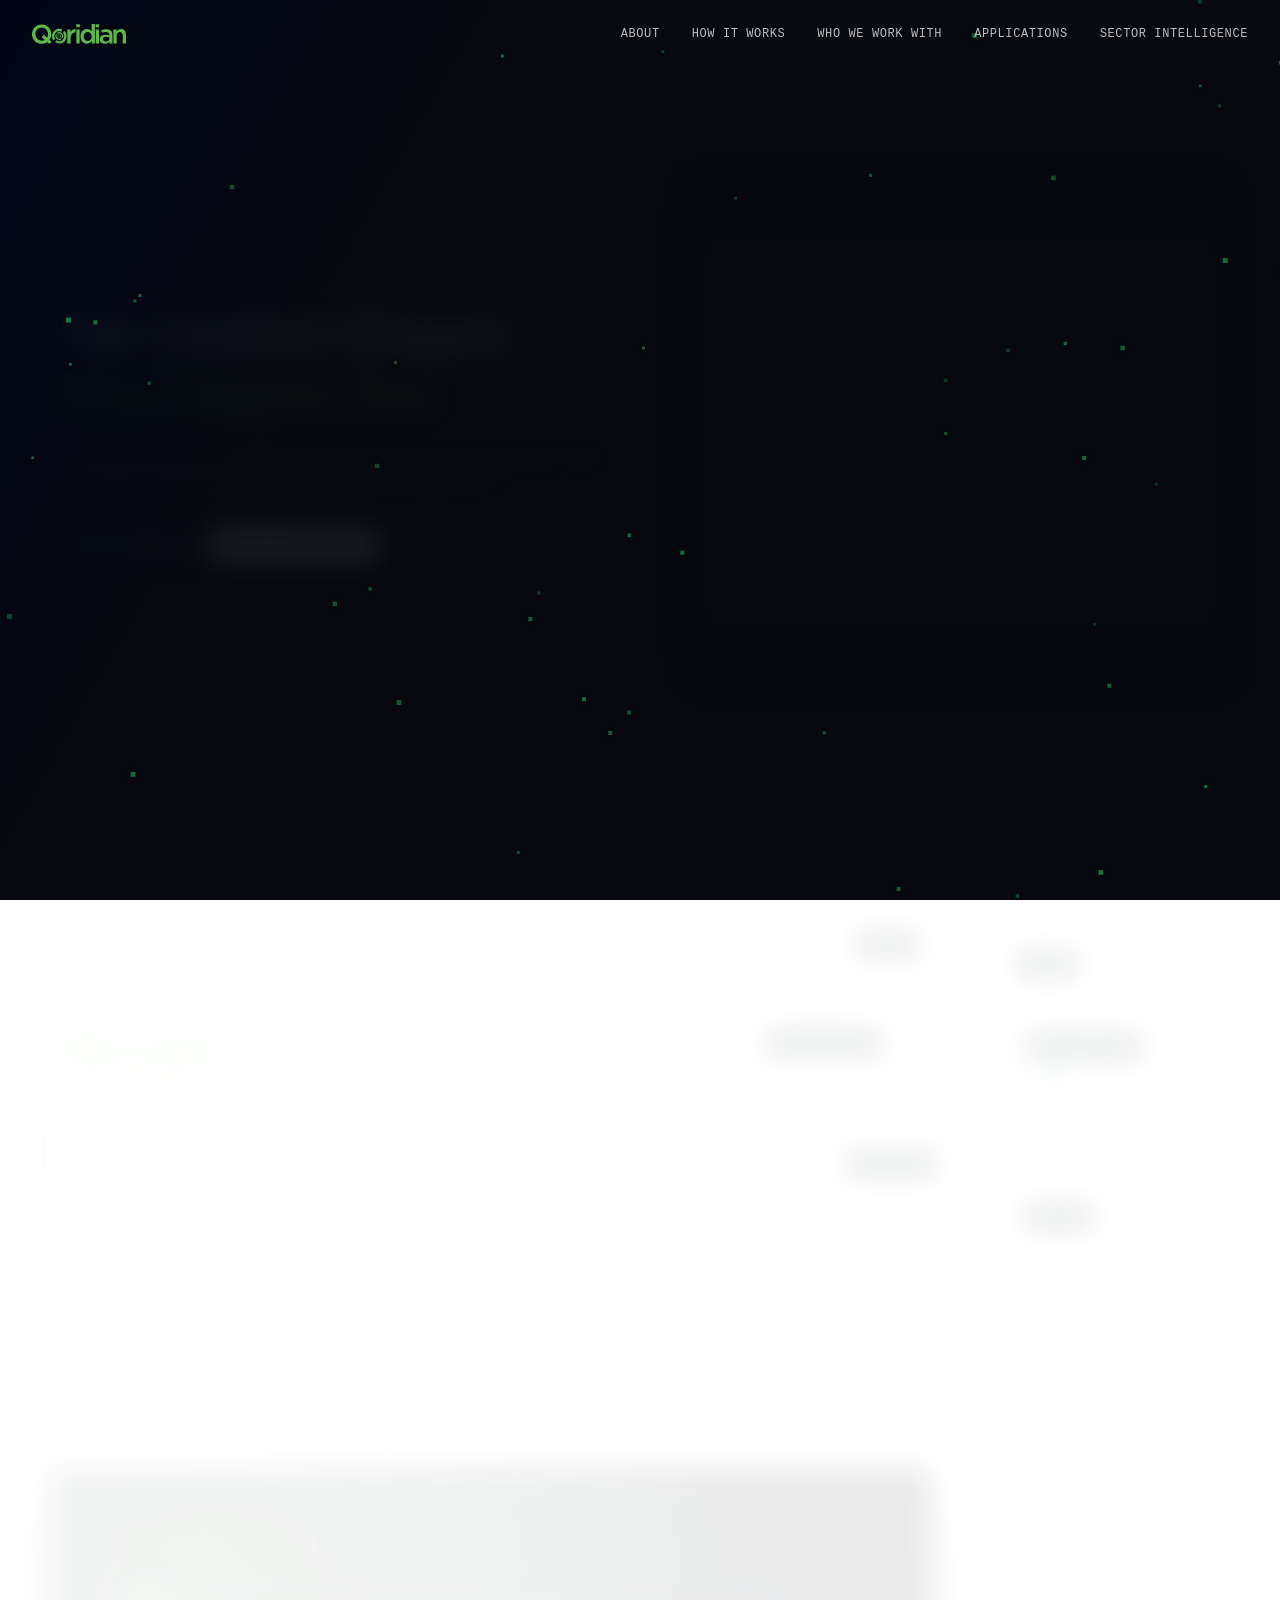
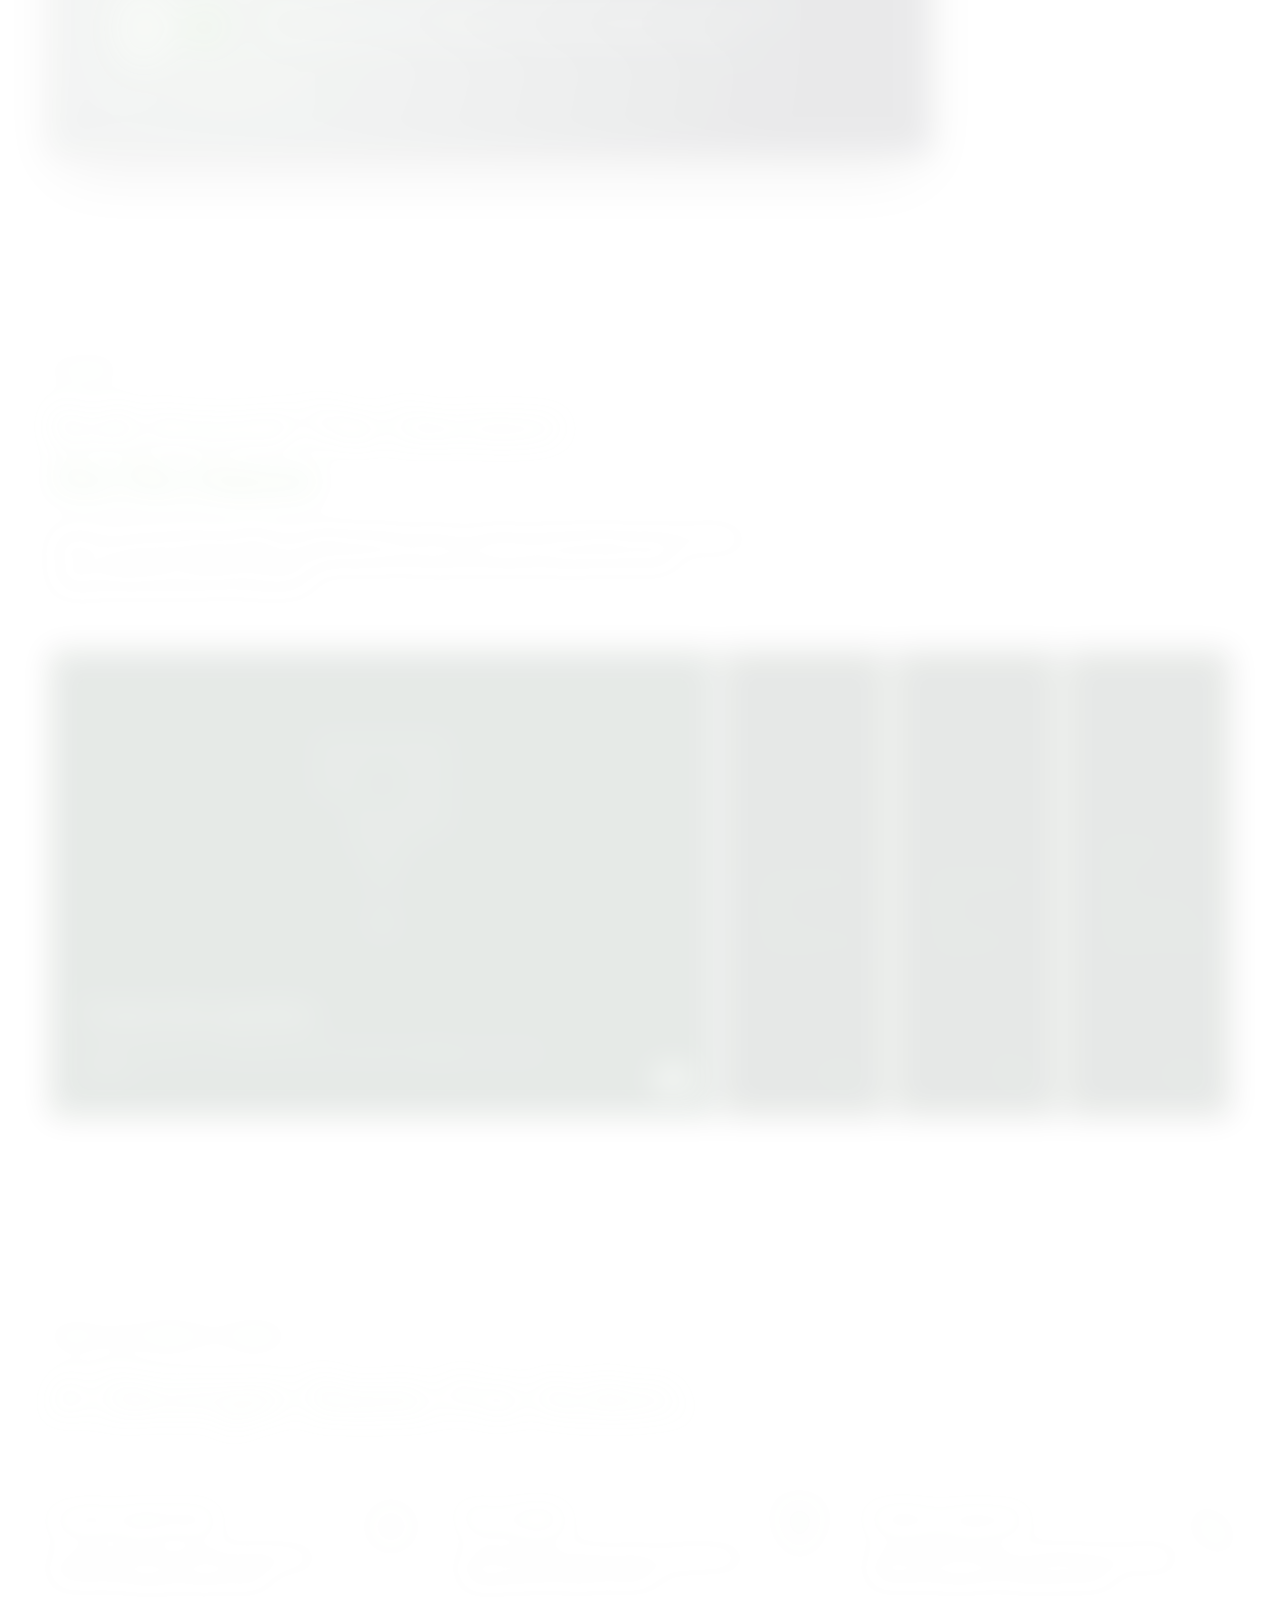
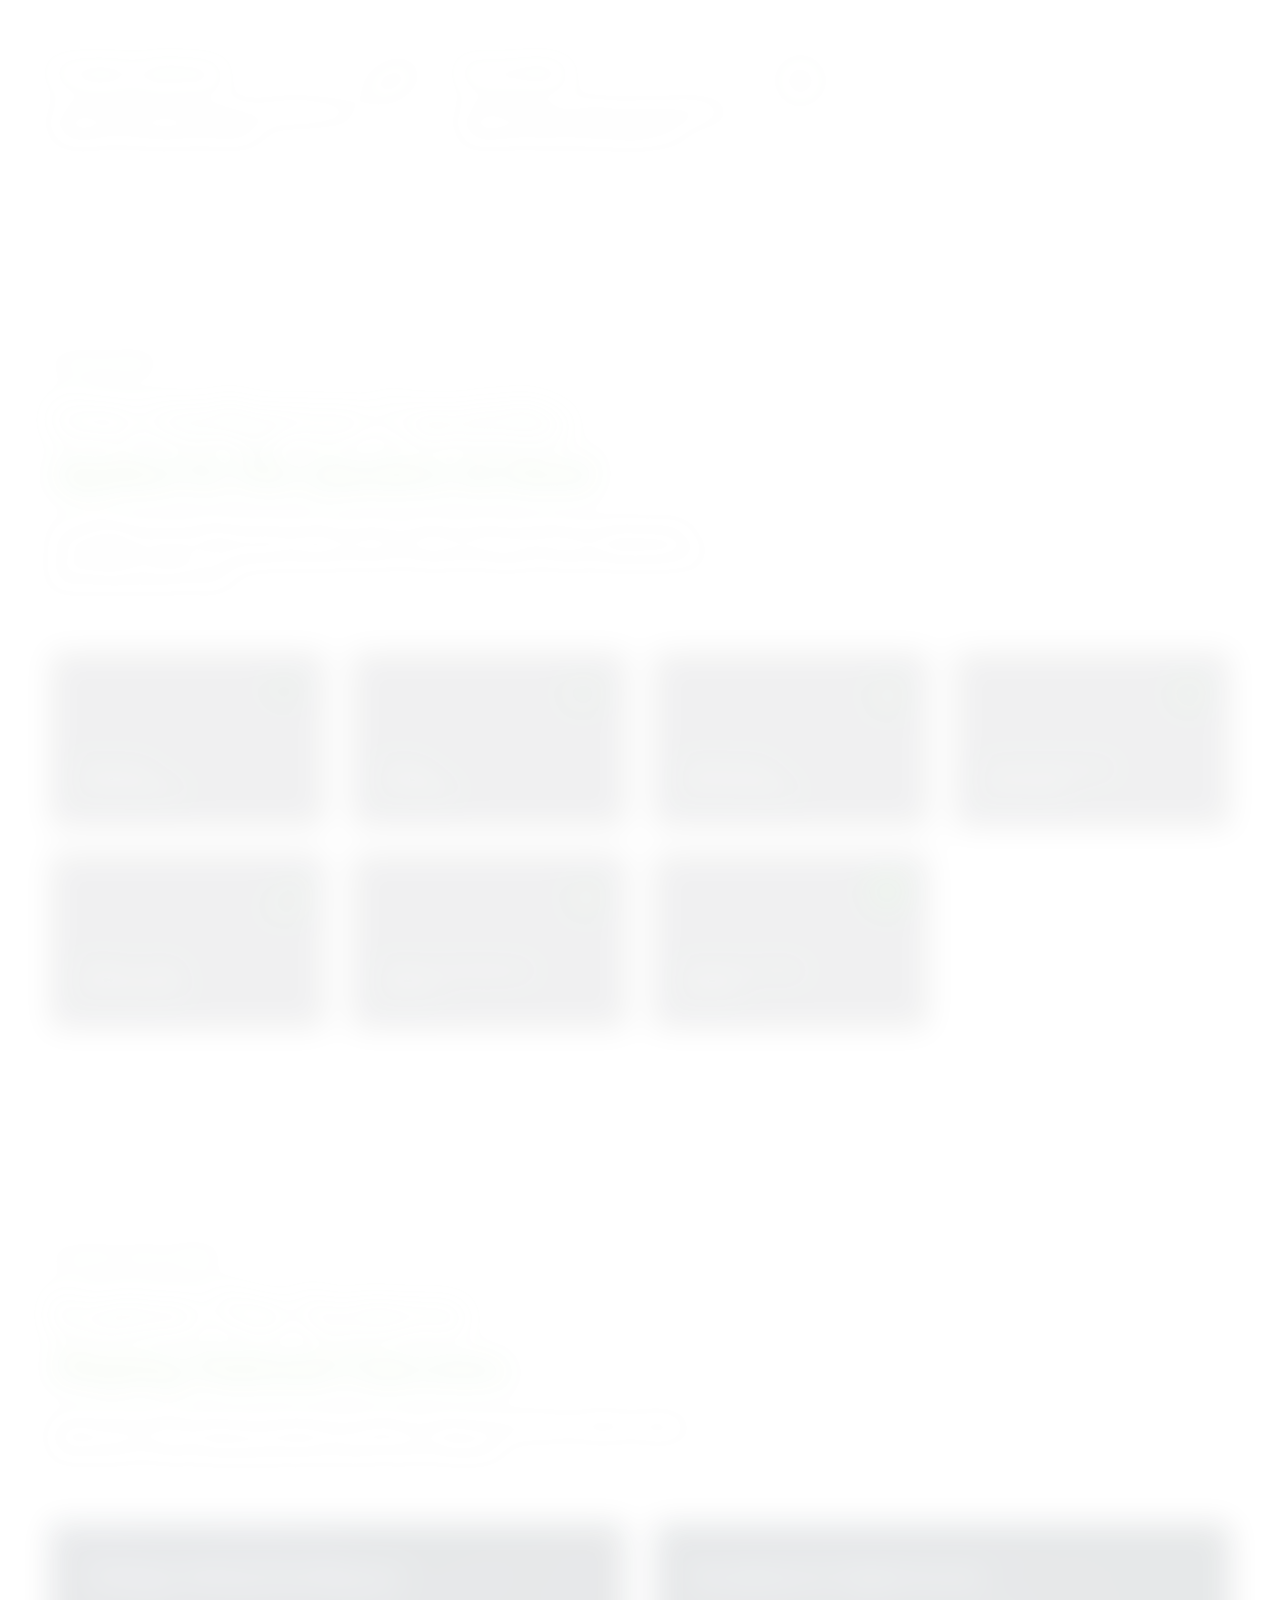
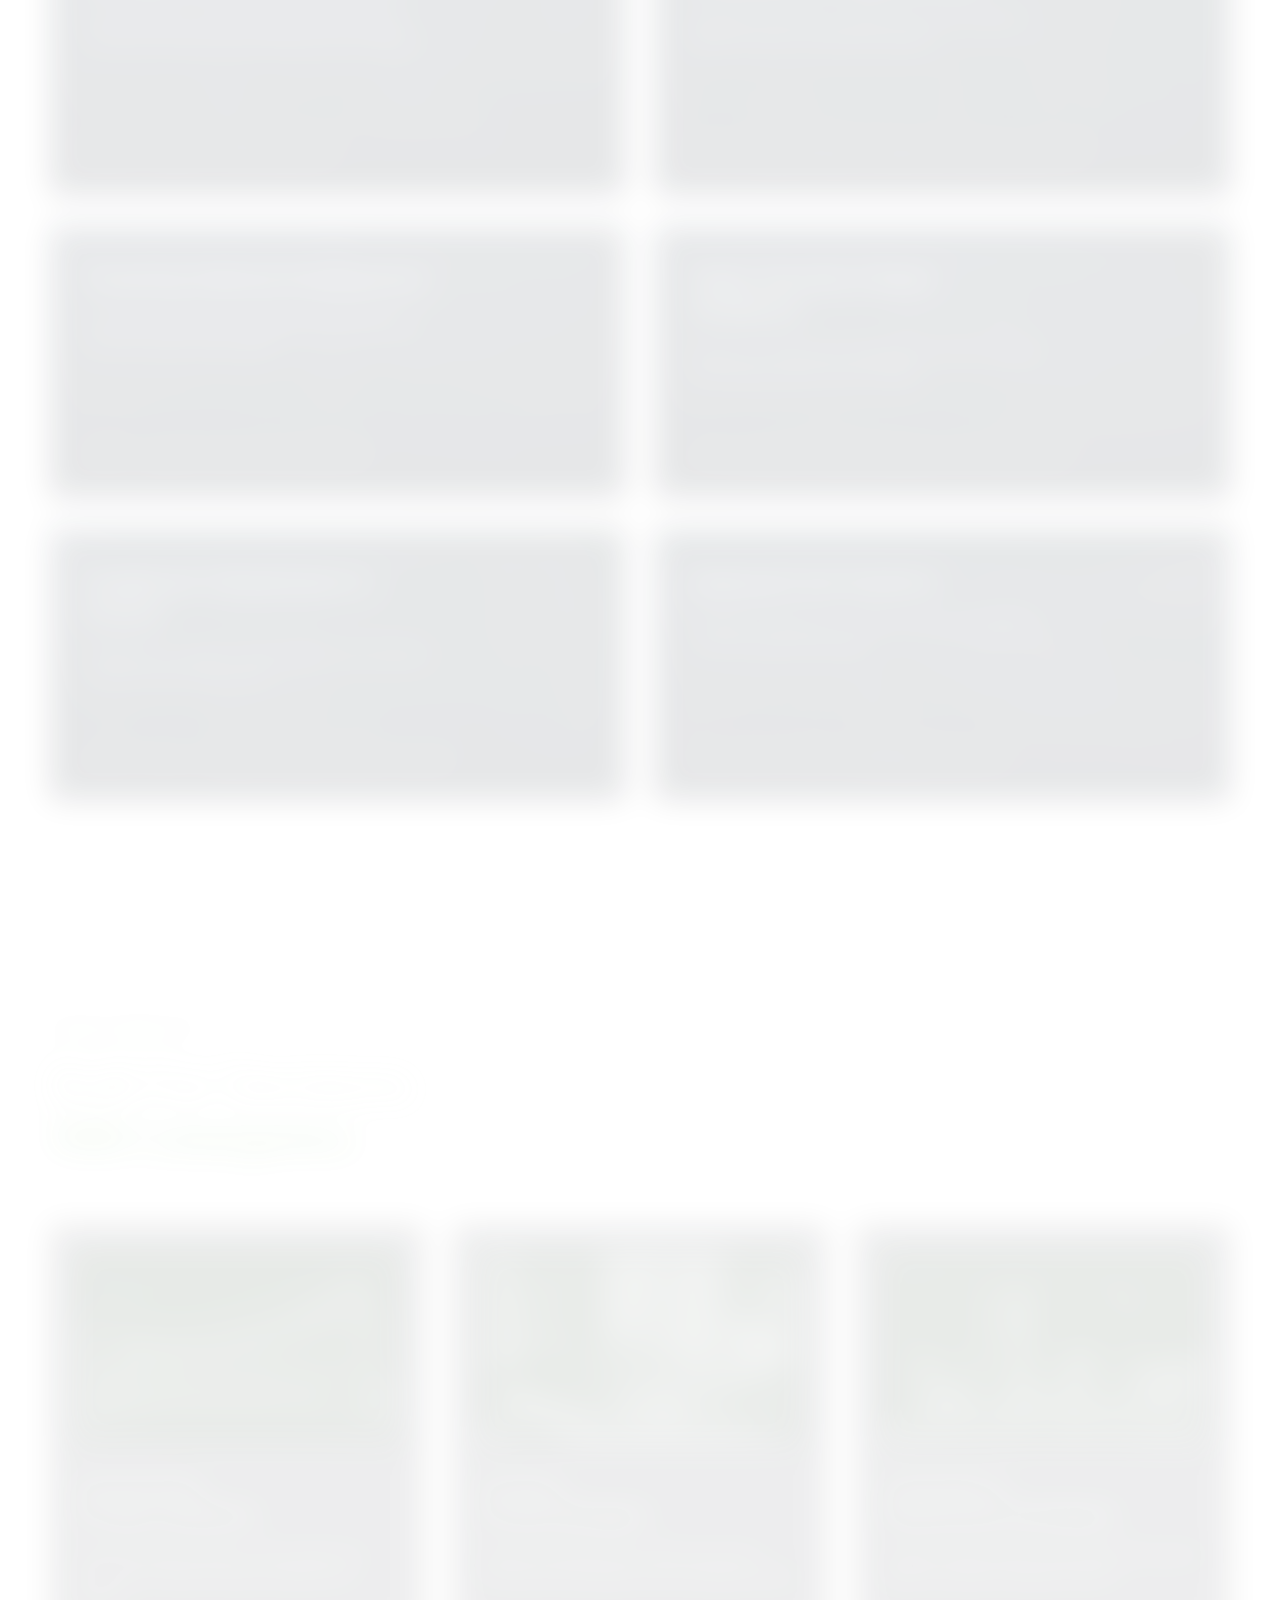
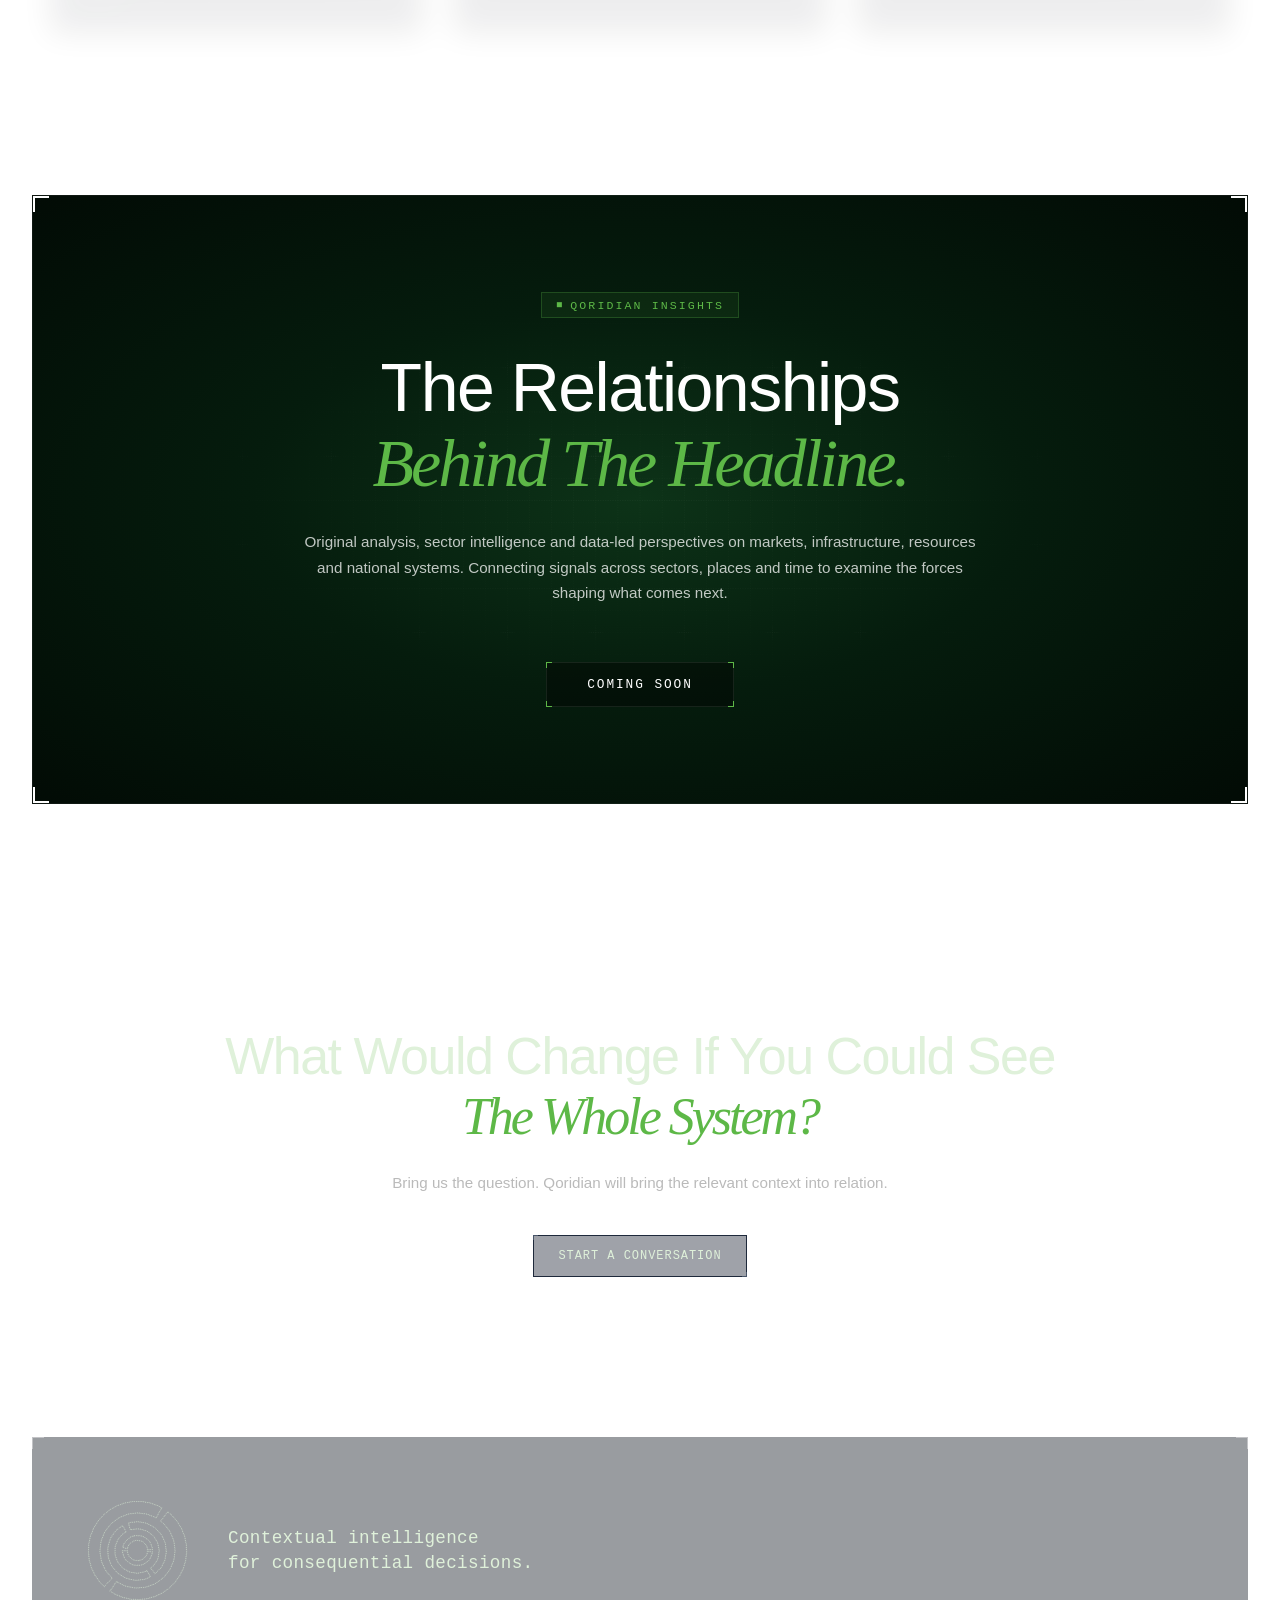
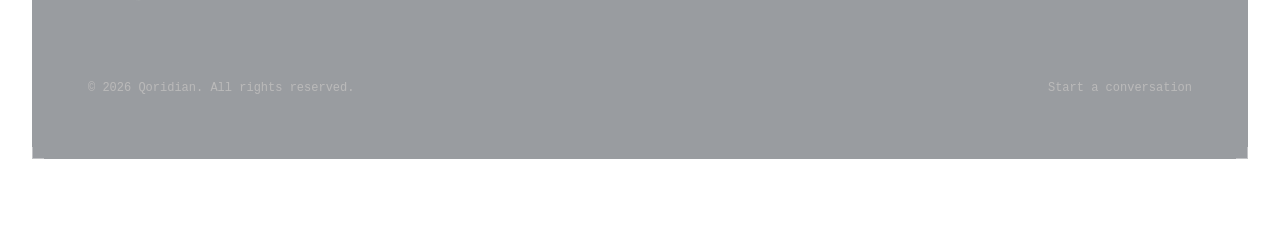
<file: index.html>
<!DOCTYPE html>
<html lang="en">
<head>
  <meta charset="UTF-8">
  <meta name="viewport" content="width=device-width, initial-scale=1.0">
  <title>Qoridian</title>
  <link rel="stylesheet" href="style.css">
  <link rel="preconnect" href="https://fonts.googleapis.com">
  <link rel="preconnect" href="https://fonts.gstatic.com" crossorigin>
  <link rel="icon" type="image/x-icon" href="./qoridian logo footer.svg">
  <link href="https://fonts.googleapis.com/css2?family=Fira+Code:wght@400;500&family=Inter:ital,wght@0,300;0,400;0,600;1,400&display=swap" rel="stylesheet">
</head>
<body>

  <canvas id="bgNodesCanvas"></canvas>

  <!-- Navbar -->
  <header class="navbar">
    <a href="./index.html" class="logo">
      <img src="./qoridian logo.svg" alt="Qoridian Logo">
    </a>
    
    <button class="hamburger" id="hamburger" aria-label="Toggle navigation">
      <span></span>
      <span></span>
      <span></span>
    </button>

    <nav class="nav-links" id="navLinks">
      <a href="#about">ABOUT</a>
      <a href="#how-it-works">HOW IT WORKS</a>
      <a href="#who-we-work-with">WHO WE WORK WITH</a>
      <a href="#application">APPLICATIONS</a>
      <a href="#explore">SECTOR INTELLIGENCE</a>
    </nav>
  
  </header>

  <!-- Hero Section -->
  <section class="hero-container">
    <div class="hero-content">
      <h1>The Context Shapes <br><span class="italic-green">What Happens Next.</span></h1>
      <p class="hero-description">
        Qoridian connects evidence across place, infrastructure, policy, markets and time to reveal how conditions interact and what those relationships mean for a decision.
      </p>
      <div class="cta-buttons">
        <a href="#explore" class="btn btn-framed">EXPLORE QORIDIAN</a>
        <a href="mailto:team@qoridian.africa?cc=damiete@qoridian.africa" class="btn btn-solid">START A CONVERSATION</a>
      </div>
    </div>

    <!-- Dynamic Canvas Node Grid -->
    <div class="grid-container">
      <canvas id="nodeGrid"></canvas>
    </div>
  </section>

  <!-- Section 2: The Proposition -->
<section class="proposition-section" id="about">
  <div class="prop-content">
    <span class="section-tag" data-decode="■ THE PROPOSITION">■ THE PROPOSITION</span>
    <h2>The Answer Is Rarely In <br><span class="italic-green">One Layer.</span></h2>
    <p class="prop-description">
      Every consequential decision sits inside a wider system of physical, economic, institutional and human conditions. Viewed separately, each source reveals only part of the picture. Qoridian brings the relevant evidence into relation—so the system can be understood as a whole.
    </p>
  </div>

  <!-- Connected Node Map Canvas -->
  <div class="network-container">
    <canvas id="networkCanvas"></canvas>
  </div>
</section>


<!-- Section 3: Data Metrics Counter -->
<!-- Section: Metrics & Stats -->
<section class="stats-section" id="stats">
  <div class="stats-card">
    
    <!-- Outer L-shaped Corner Brackets -->
    <div class="card-corner top-left"></div>
    <div class="card-corner top-right"></div>
    <div class="card-corner bottom-left"></div>
    <div class="card-corner bottom-right"></div>

    <!-- Background Ambient Glow & Grid -->
    <div class="stats-glow"></div>
    <div class="stats-grid-bg"></div>

    <!-- Content Split Layout -->
    <div class="stats-content">
      
      <!-- Left Column: Big Counter Display -->
      <div class="stats-metric-wrapper">
        <span class="section-tag" data-decode="■ DATA METRICS">■ DATA METRICS</span>
        <div class="metric-display">
          <span class="counter-num" id="counter" data-target="2000">0</span><span class="plus-sign">+</span>
        </div>
      </div>

      <!-- Right Column: Description Copy -->
      <div class="stats-info">
        <p>
          Interconnected data and intelligence layers spanning geospatial, environmental, infrastructural, economic, demographic, market and institutional conditions.
        </p>
      </div>

    </div>

  </div>
</section>

<!-- Section 4: Method Accordion -->
<section class="method-section" id="how-it-works">
  <div class="method-header">
    <span class="section-tag" data-decode="■ METHOD">■ METHOD</span>
    <h2>Built Around The Decision <br><span class="italic-green">Not The Dataset.</span></h2>
    <p class="method-description">
      Qoridian™ is the proprietary intelligence capability behind our work. It connects and interrogates data and evidence across multiple layers, adapting to the question rather than forcing every decision through a fixed model. <br>
      It begins with what needs to be understood.
    </p>
  </div>

  <!-- Interactive Expanding Accordion -->
  <div class="accordion-container">
    
    <!-- Card 01 -->
    <div class="accordion-card active" data-index="0">
      <div class="card-inner">
        <div class="card-visual">
          <canvas class="card-canvas" data-shape="1"></canvas>
        </div>
        <div class="card-content">
          <h3>Frame the question</h3>
          <p>Define the decision, the operating context and what the intelligence must make possible.</p>
        </div>
      </div>
      <div class="card-number">01</div>
    </div>

    <!-- Card 02 -->
    <div class="accordion-card" data-index="1">
      <div class="card-inner">
        <div class="card-visual">
          <canvas class="card-canvas" data-shape="2"></canvas>
        </div>
        <div class="card-content">
          <h3>Connect the evidence</h3>
          <p>Bring the relevant data, conditions and signals into relation across the system.</p>
        </div>
      </div>
      <div class="card-number">02</div>
    </div>

    <!-- Card 03 -->
    <div class="accordion-card" data-index="2">
      <div class="card-inner">
        <div class="card-visual">
          <canvas class="card-canvas" data-shape="3"></canvas>
        </div>
        <div class="card-content">
          <h3>Interpret the system</h3>
          <p>Surface the relationships, dependencies and conditions that matter to the decision.</p>
        </div>
      </div>
      <div class="card-number">03</div>
    </div>

    <!-- Card 04 -->
    <div class="accordion-card" data-index="3">
      <div class="card-inner">
        <div class="card-visual">
          <canvas class="card-canvas" data-shape="4"></canvas>
        </div>
        <div class="card-content">
          <h3>Make the decision actionable</h3>
          <p>Translate connected intelligence into insight that can inform what happens next.</p>
        </div>
      </div>
      <div class="card-number">04</div>
    </div>

  </div>
</section>



<!-- Section 4: What The Capability Enables -->
<section class="capabilities-section" id="capabilities">
  <div class="capabilities-header">
    <span class="section-tag" data-decode="■ WHAT THE CAPABILITY ENABLES">■ WHAT THE CAPABILITY ENABLES</span>
    <h2>A Stronger Basis For Action.</h2>
  </div>

  <div class="capabilities-grid">
    
    <!-- Item 1 -->
    <div class="capability-card">
      <div class="icon-slot">
       <img src="[data-uri]" alt="define-location">
      </div>
      <div class="capability-content">
        <h3>Locate opportunity</h3>
        <p>See where resources, demand, infrastructure, access and enabling conditions align.</p>
      </div>
    </div>

    <!-- Item 2 -->
    <div class="capability-card">
      <div class="icon-slot">
         <img src="./location-1.svg" alt="Test viability" class="svg-icon">
      </div>
      <div class="capability-content">
        <h3>Test viability</h3>
        <p>Examine whether an idea, asset or opportunity is supported by the system around it.</p>
      </div>
    </div>

    <!-- Item 3 -->
    <div class="capability-card">
      <div class="icon-slot">
        <img src="./find-3.svg" alt="Surface exposure" class="svg-icon">
      </div>
      <div class="capability-content">
        <h3>Surface exposure</h3>
        <p>Identify the dependencies, constraints and emerging risks that could alter an intended outcome.</p>
      </div>
    </div>

    <!-- Item 4 -->
    <div class="capability-card">
      <div class="icon-slot">
        <img src="./arrow sides-4.svg" alt="Compare pathways" class="svg-icon">
      </div>
      <div class="capability-content">
        <h3>Compare pathways</h3>
        <p>Understand how different choices, assumptions and conditions could shape what follows.</p>
      </div>
    </div>

    <!-- Item 5 -->
    <div class="capability-card">
      <div class="icon-slot">
        <img src="./kite-5.svg" alt="Set priorities" class="svg-icon">
      </div>
      <div class="capability-content">
        <h3>Set priorities</h3>
        <p>Distinguish what is material, where attention is required and what should happen first.</p>
      </div>
    </div>

  </div>
</section>



<!-- Section: Application Grid (4 Columns) -->
<section class="application-section" id="application">
  <div class="application-header">
    <span class="section-tag" data-decode="■ APPLICATION">■ APPLICATION</span>
    <h2>One Intelligence Capability. <br><span class="italic-green">Applied To The Question At Hand.</span></h2>
    <p class="application-description">
      The capability can be configured around a place, resource, network, market, investment or national priority. The application changes. The principle remains the same: connect the conditions, read the relationships and build a clearer basis for action.
    </p>
  </div>

  <div class="app-grid">
    
    <!-- Card 1 -->
    <div class="app-card">
      <div class="card-corner top-left"></div>
      <div class="card-corner top-right"></div>
      <div class="card-corner bottom-left"></div>
      <div class="card-corner bottom-right"></div>

      <div class="app-icon-slot">
       <img src="./mining icon.svg" alt="Icon description" class="svg-icon">
      </div>
      <h3 class="app-title">Resources <br>and Extractives</h3>
    </div>

    <!-- Card 2 -->
    <div class="app-card">
      <div class="card-corner top-left"></div>
      <div class="card-corner top-right"></div>
      <div class="card-corner bottom-left"></div>
      <div class="card-corner bottom-right"></div>

      <div class="app-icon-slot">
       <img src="./energy and power icon.svg" alt="Icon description" class="svg-icon">
      </div>
      <h3 class="app-title">Energy <br>and utilities</h3>
    </div>

    <!-- Card 3 -->
    <div class="app-card">
      <div class="card-corner top-left"></div>
      <div class="card-corner top-right"></div>
      <div class="card-corner bottom-left"></div>
      <div class="card-corner bottom-right"></div>

      <div class="app-icon-slot">
        <img src="./government icon.svg" alt="Icon description" class="svg-icon">
      </div>
      <h3 class="app-title">Infrastructure <br>and Connectivity</h3>
    </div>

    <!-- Card 4 -->
    <div class="app-card">
      <div class="card-corner top-left"></div>
      <div class="card-corner top-right"></div>
      <div class="card-corner bottom-left"></div>
      <div class="card-corner bottom-right"></div>

      <div class="app-icon-slot">
        <img src="[data-uri]" alt="globe">
</div>
      <h3 class="app-title">Land, Environment <br>and Climate</h3>
    </div>

    <!-- Card 5 -->
    <div class="app-card">
      <div class="card-corner top-left"></div>
      <div class="card-corner top-right"></div>
      <div class="card-corner bottom-left"></div>
      <div class="card-corner bottom-right"></div>

      <div class="app-icon-slot">
        <img src="./dataset-1.svg" alt="Icon description" class="svg-icon">
      </div>
      <h3 class="app-title">Markets, Trade <br>and Investment</h3>
    </div>

    <!-- Card 6 -->
    <div class="app-card">
      <div class="card-corner top-left"></div>
      <div class="card-corner top-right"></div>
      <div class="card-corner bottom-left"></div>
      <div class="card-corner bottom-right"></div>

      <div class="app-icon-slot">
        <img src="./government icon.svg" alt="Icon description" class="svg-icon">
      </div>
      <h3 class="app-title">Public & Development <br>Systems</h3>
    </div>

    <!-- Card 7 -->
    <div class="app-card">
      <div class="card-corner top-left"></div>
      <div class="card-corner top-right"></div>
      <div class="card-corner bottom-left"></div>
      <div class="card-corner bottom-right"></div>

      <div class="app-icon-slot">
       <img src="./security.svg" alt="Icon description" class="svg-icon">
      </div>
      <h3 class="app-title">Security & Critical <br>Systems</h3>
    </div>

  </div>
</section>


<!-- Section 7: Sector Intelligence -->
<section class="sector-section" id="explore">
  <div class="sector-header">
    <span class="section-tag" data-decode="■ SECTOR INTELLIGENCE">■ SECTOR INTELLIGENCE</span>
    <h2>Explore The Systems <br><span class="italic-green">Shaping National Outcomes.</span></h2>
    <p class="sector-description">
      Qoridian Sector Briefs examine the infrastructure, institutions, markets and investment conditions shaping critical sectors—and the relationships decision-makers need to understand.
    </p>
  </div>

  <div class="sector-grid">
    
    <!-- Box 1: Strategic Mining (Amber Theme) -->
    <div class="sector-card theme-amber">
      <div class="sector-bg-img-wrapper">
        <img src="./main mining art.png" alt="" class="sector-bg-img">
      </div>
      <div class="card-corner top-left"></div>
      <div class="card-corner top-right"></div>
      <div class="card-corner bottom-left"></div>
      <div class="card-corner bottom-right"></div>
      
      <div class="sector-card-body">
        <h3>Strategic Mining Development</h3>
        <p>Mining ministries, regulators, state mining institutions, investment promotion teams and public-sector advisors.</p>
      </div>

      <div class="sector-footer">
        <span class="footer-label">
        <a href="./Strategic Mineral Development.html" class="footer-link">
          MINING & MINERALS SECTOR BRIEF
          <img src="arrow.svg" alt="" class="footer-arrow-img">
        </a>
        </span>
      </div>
    </div>

    <!-- Box 2: Broadband & Digital (Purple Theme) -->
    <div class="sector-card theme-purple">
      <div class="sector-bg-img-wrapper">
        <img src="./national digital.png" alt="" class="sector-bg-img">
      </div>
      <div class="card-corner top-left"></div>
      <div class="card-corner top-right"></div>
      <div class="card-corner bottom-left"></div>
      <div class="card-corner bottom-right"></div>
      
      <div class="sector-card-body">
        <h3>Broadband & Digital Access</h3>
        <p>Broadband infrastructure, digital access and investment across the wider connectivity ecosystem.</p>
      </div>

      <div class="sector-footer">
        <span class="footer-label">
        <a href="./Broadband and Digital Access.html" class="footer-link">
          DIGITAL INFRASTRUCTURE & CONNECTIVITY SECTOR BRIEF
          <img src="arrow.svg" alt="" class="footer-arrow-img">
        </a>
        </span>
      </div>
    </div>


    <!-- Box 3: Powering National Development (Blue Theme) -->
    <div class="sector-card theme-blue">
      <div class="sector-bg-img-wrapper">
        <img src="./nepa grid.png" alt="" class="sector-bg-img">
      </div>
      <div class="card-corner top-left"></div>
      <div class="card-corner top-right"></div>
      <div class="card-corner bottom-left"></div>
      <div class="card-corner bottom-right"></div>
      
      <div class="sector-card-body">
        <h3>Powering National Development</h3>
        <p>Generation, transmission, distribution and investment across the wider energy system.</p>
      </div>

      <div class="sector-footer">
      <span class="footer-label">
  <a href="./Powering National Development.html" class="footer-link">
    ENERGY & POWER SYSTEMS SECTOR BRIEF
    <img src="arrow.svg" alt="" class="footer-arrow-img">
  </a>
</span>
      </div>
    </div>

    <!-- Box 4: Water Security (Cyan Theme) -->
    <div class="sector-card theme-cyan">
      <div class="sector-bg-img-wrapper">
        <img src="./water main art.png" alt="" class="sector-bg-img">
      </div>
      <div class="card-corner top-left"></div>
      <div class="card-corner top-right"></div>
      <div class="card-corner bottom-left"></div>
      <div class="card-corner bottom-right"></div>
      
      <div class="sector-card-body">
        <h3>Water Security & Basin Resilience</h3>
        <p>Resources, infrastructure, allocation and climate resilience across water systems and river basins.</p>
      </div>

     <div class="sector-footer">
  <span class="footer-label">
    <a href="./Water Security & Basin Resilience.html" class="footer-link">
      WATER RESOURCES & BASIN MANAGEMENT SECTOR BRIEF
      <img src="arrow.svg" alt="" class="footer-arrow-img">
    </a>
  </span>
</div>
    </div>

    <!-- Box 5: Healthcare Infrastructure (Teal Theme) -->
    <div class="sector-card theme-teal">
      <div class="sector-bg-img-wrapper">
        <img src="./healthcare access.png" alt="" class="sector-bg-img">
      </div>
      <div class="card-corner top-left"></div>
      <div class="card-corner top-right"></div>
      <div class="card-corner bottom-left"></div>
      <div class="card-corner bottom-right"></div>
      
      <div class="sector-card-body">
        <h3>Healthcare Infrastructure & Access</h3>
        <p>Infrastructure, workforce, service delivery and investment across the wider health system.</p>
      </div>

      <div class="sector-footer">
        <span class="footer-label">
        <a href="./Healthcare Infrastructure.html">
          HEALTH SYSTEMS & SERVICE DELIVERY SECTOR BRIEF
          <img src="arrow.svg" alt="" class="footer-arrow-img">
        </a>
        </span>
      </div>
    </div>

    <!-- Box 6: National Food Systems (Emerald Theme) -->
    <div class="sector-card theme-emerald">
      <div class="sector-bg-img-wrapper">
        <img src="./food systems.png" alt="" class="sector-bg-img">
      </div>
      <div class="card-corner top-left"></div>
      <div class="card-corner top-right"></div>
      <div class="card-corner bottom-left"></div>
      <div class="card-corner bottom-right"></div>
      
      <div class="sector-card-body">
        <h3>National Food Systems</h3>
        <p>Production, infrastructure, market access and investment across the wider food system.</p>
      </div>

      <div class="sector-footer">
       <span class="footer-label">
  <a href="./Food Systems Development.html">
    AGRICULTURE & FOOD SYSTEMS SECTOR BRIEF
    <img src="arrow.svg" alt="" class="footer-arrow-img">
  </a>
</span>
      </div>
    </div>

  </div>
</section>


<!-- Section 8: Who We Work With -->
<section class="partners-section" id="who-we-work-with">
  <div class="partners-header">
    <span class="section-tag" data-decode="■ WHO WE WORK WITH">■ WHO WE WORK WITH</span>
    <h2>Built For Decisions <br> <span class="italic-green">With Consequence.</span></h2>
  </div>

  <div class="partners-grid">
    
    <!-- Card 1 -->
    <div class="partner-card">
      <div class="card-corner top-left"></div>
      <div class="card-corner top-right"></div>
      <div class="card-corner bottom-left"></div>
      <div class="card-corner bottom-right"></div>

      <div class="partner-img-wrapper">
        <img src="./government art.png" alt="Governments & Public Institutions" class="partner-img">
      </div>

      <div class="partner-card-content">
        <h3>Governments <br>& Public Institutions</h3>
        <p>Understand national systems, direct priorities and Strengthen The basis for policy, investment And delivery.</p>
      </div>
    </div>

    <!-- Card 2 -->
    <div class="partner-card">
      <div class="card-corner top-left"></div>
      <div class="card-corner top-right"></div>
      <div class="card-corner bottom-left"></div>
      <div class="card-corner bottom-right"></div>

      <div class="partner-img-wrapper">
        <img src="./investors art.png" alt="Investors & Asset Managers" class="partner-img">
      </div>

      <div class="partner-card-content">
        <h3>Investors <br>& Asset Managers</h3>
        <p>Evaluate multi-layered risk, identify value drivers <br> and stress-test assumptions across operating contexts.</p>
      </div>
    </div>

    <!-- Card 3 -->
    <div class="partner-card">
      <div class="card-corner top-left"></div>
      <div class="card-corner top-right"></div>
      <div class="card-corner bottom-left"></div>
      <div class="card-corner bottom-right"></div>

      <div class="partner-img-wrapper">
        <img src="./corporate art.png" alt="Corporates & Infrastructure Developers" class="partner-img">
      </div>

      <div class="partner-card-content">
        <h3>Corporates & <br>Infrastructure Developers</h3>
        <p>Navigate complex systems, align capital with long-term signals and optimize strategic execution.</p>
      </div>
    </div>

  </div>
</section>


<!-- Section: Qoridian Insights -->
<section class="insights-section" id="insights">
  <div class="insights-card">
    
    <!-- Outer Corner Brackets -->
    <div class="card-corner top-left"></div>
    <div class="card-corner top-right"></div>
    <div class="card-corner bottom-left"></div>
    <div class="card-corner bottom-right"></div>

    <!-- Background Grid Container (Paste SVG inside or set via CSS) -->
    <div class="insights-grid-overlay">
     <img src="./grid lines.svg">
    </div>

    <!-- Centered Content Wrapper -->
    <div class="insights-content">

        <div class="insights-tagline">
        <span class="tagline-icon">■</span>
        <span class="tagline-text">QORIDIAN INSIGHTS</span>
      </div>
      <h2>
        The Relationships <br>
        <span class="italic-green">Behind The Headline.</span>
      </h2>

      <p class="insights-description">
        Original analysis, sector intelligence and data-led perspectives on markets, infrastructure, resources and national systems. Connecting signals across sectors, places and time to examine the forces shaping what comes next.
      </p>

      <!-- Coming Soon Button with Corner Brackets -->
      <div class="coming-soon-btn">
        <div class="card-corner top-left"></div>
        <div class="card-corner top-right"></div>
        <div class="card-corner bottom-left"></div>
        <div class="card-corner bottom-right"></div>
        <span>COMING SOON</span>
      </div>
    </div>

  </div>
</section>


<!-- Section 9: Call To Action -->
<section class="cta-section" id="contact">
  <div class="cta-container">
    <h2>What Would Change If You Could See <br> <span class="italic-green">The Whole System?</span></h2>
    <p class="cta-subtext">
      Bring us the question. Qoridian will bring the relevant context into relation.
    </p>
    <a href="mailto:team@qoridian.africa?cc=damiete@qoridian.africa" class="btn btn-framed cta-btn">START A CONVERSATION</a>
  </div>
</section>


<!-- Footer Section -->
<footer class="site-footer">
  <div class="footer-container">
    <!-- Corner Bracket Accents -->
    <div class="card-corner top-left"></div>
    <div class="card-corner top-right"></div>
    <div class="card-corner bottom-left"></div>
    <div class="card-corner bottom-right"></div>

    <!-- Top Row: Logo & Tagline -->
    <div class="footer-top">
      <div class="footer-logo-slot">
        <!-- PASTE YOUR LOGO SVG / IMG HERE -->
        <img src="./qoridian logo footer.svg" alt="Qoridian" class="footer-logo-img">
      </div>
      <p class="footer-tagline">
        Contextual intelligence <br>for consequential decisions.
      </p>
    </div>

    <!-- Bottom Row: Copyright & Social Links -->
    <div class="footer-bottom">
      <p class="copyright">© 2026 Qoridian. All rights reserved.</p>
      
      <div class="footer-socials">
        <a href="mailto:team@qoridian.africa?cc=damiete@qoridian.africa">Start a conversation</a>
      </div>
    </div>
  </div>
</footer>



  <script src="script.js"></script>
</body>
</html>
</file>
<file: style.css>
:root {
  --bg-color-1: #000515;
  --bg-color-2: #07090F;
  --text-main: #DFF1DA;
  --text-muted: #BABABA;
  --accent-green: #5DB847;
  --accent-green-bg: #dcfce7;
  --font-heading: 'Inter Tight', sans-serif;
  --font-body: 'Inter Tight', sans-serif;
  --font-sub-heading: 'Newsreader', serif;
  --font-mono: 'Azeret Mono', monospace;
}

* {
  box-sizing: border-box;
  margin: 0;
  padding: 0;
}

body {
  background: linear-gradient(-60deg, var(--bg-color-2) 70%, var(--bg-color-1) 100%);
  background-attachment: fixed;
  color: var(--text-main);
  font-family: var(--font-heading);
  min-height: 100vh;
  display: flex;
  flex-direction: column;
  overflow-x: hidden;
}

/* Fixed Ambient Background Canvas */
#bgNodesCanvas {
  position: fixed;
  top: 0;
  left: 0;
  width: 100vw;
  height: 100vh;
  z-index: -1;          /* Behind all page content */
  pointer-events: none; /* Allows clicks and scrolling to pass through */
}

/* ==========================================================================
   Standardized Grid Container System (Pixel-Perfect Alignment across Sections)
   ========================================================================== */
.navbar,
.hero-container,
.proposition-section,
.stats-section {
  width: 100%;
  max-width: 1280px;
  margin-left: auto;
  margin-right: auto;
  padding-left: 2rem;
  padding-right: 2rem;
}

/* Standardized 2-Column Grid Alignment */
.hero-container,
.proposition-section,
.stats-section {
  display: flex;
  justify-content: space-between;
  align-items: center;
  gap: 3rem;
}

/* Strict Left Column Boundary Lock */
.hero-content,
.prop-content,
.stat-number {
  width: 100%;
  max-width: 580px;
  flex: 1;
}

/* Strict Right Column Boundary Lock */
.grid-container,
.network-container,
.stat-text {
  width: 100%;
  max-width: 560px;
  flex: 1;
}

/* ==========================================================================
   Header Navbar
   ========================================================================== */
.navbar {
  display: flex;
  justify-content: space-between;
  align-items: center;
  padding-top: 1.5rem;
  padding-bottom: 1.5rem;
  position: relative;
  z-index: 100;
}

.logo {
  display: flex;
  align-items: center;
  text-decoration: none;
}

.logo img {
  height: 20px;
  width: auto;
  display: block;
  object-fit: contain;
}

.nav-links {
  display: flex;
  gap: 2rem;
  align-items: center;
}

.nav-links a {
  color: var(--text-muted);
  text-decoration: none;
  font-family: var(--font-mono);
  font-size: 0.75rem;
  letter-spacing: 0.05em;
  transition: color 0.2s;
}

.nav-links a:hover {
  color: var(--text-main);
}

.mobile-only-btn { display: none; }

/* Hamburger Navigation Button */
.hamburger {
  display: none;
  flex-direction: column;
  gap: 5px;
  background: transparent;
  border: none;
  cursor: pointer;
  padding: 5px;
}

.hamburger span {
  width: 22px;
  height: 2px;
  background-color: var(--text-main);
  transition: all 0.3s ease;
}

/* ==========================================================================
   Buttons
   ========================================================================== */
.btn {
  font-family: var(--font-mono);
  font-size: 0.75rem;
  padding: 0.55rem 0.95rem;
  text-decoration: none;
  display: inline-block;
  transition: all 0.2s ease;
  white-space: nowrap;
}

.btn-framed {
  color: var(--text-main);
  border: 1px solid #1e293b;
  position: relative;
  background: rgba(15, 23, 42, 0.4);
  backdrop-filter: blur(4px);
}

.btn-framed::before, .btn-framed::after {
  content: '';
  position: absolute;
  width: 4px;
  height: 4px;
  border: 1px solid #475569;
}
.btn-framed::before { top: -1px; left: -1px; border-right: none; border-bottom: none; }
.btn-framed::after { bottom: -1px; right: -1px; border-left: none; border-top: none; }

.btn-framed:hover {
  border-color: var(--text-muted);
}

.btn-solid {
  background-color: var(--accent-green-bg);
  color: #052e16;
  border: none;
  font-weight: 500;
}

.btn-solid:hover {
  background-color: #bbf7d0;
}

/* ==========================================================================
   Cinematic Section Reveal Animation
   ========================================================================== */
section {
  filter: blur(16px);
  opacity: 0.1;
  transform: translateY(40px) scale(0.97);
  transition: 
    filter 1.6s cubic-bezier(0.22, 1, 0.36, 1),
    opacity 1.6s cubic-bezier(0.22, 1, 0.36, 1),
    transform 1.6s cubic-bezier(0.22, 1, 0.36, 1);
  will-change: filter, opacity, transform;
}

section.in-view {
  filter: blur(0px);
  opacity: 1;
  transform: translateY(0) scale(1);
}

/* ==========================================================================
   Hero Section Layout
   ========================================================================== */
.hero-container {
  padding-top: 4rem;
  padding-bottom: 4rem;
  flex: 1;
}

h1, h2, h3 {
    font-size: clamp(2rem, 4vw + 1rem, 4rem);
}

.hero-content h1 {
  font-size: clamp(2rem, 4vw + 1rem, 3.5rem);
  font-weight: 400;
  line-height: 1.1;
  letter-spacing: -2px;
  margin-bottom: 1.5rem;
}

.italic-green {
  font-family: var(--font-sub-heading);
  font-style: italic;
  color: var(--accent-green);
  font-weight: 100;
  letter-spacing: -3px;
  font-size: 1em;
}

.hero-description {
  font-family: var(--font-body);
  color: var(--text-muted);
  font-weight: 400;
  font-size: clamp(0.8rem, 1.2vw, 0.9rem);
  line-height: 1.7;
  margin-bottom: 2.25rem;
}

.cta-buttons {
  display: flex;
  gap: 1rem;
  align-items: center;
  flex-wrap: wrap;
}

/* Grid Canvas Container */
.grid-container {
  height: 520px;
  display: flex;
  align-items: center;
  justify-content: center;
  cursor: crosshair;
  touch-action: none;
  background-color: var(--bg-color-2); /* Masks floating background nodes behind grid */
  border-radius: 4px;
}

#nodeGrid {
  max-width: 100%;
  height: auto;
}

/* ==========================================================================
   Proposition Section Layout
   ========================================================================== */
.proposition-section {
  padding-top: 6rem;
  padding-bottom: 6rem;
}

.section-tag {
  display: inline-block;
  font-family: var(--font-mono);
  font-size: 0.75rem;
  color: var(--accent-green);
  letter-spacing: 0.1em;
  margin-bottom: 1.5rem;
}

.prop-content h2 {
  font-size: clamp(2rem, 4vw + 1rem, 3rem);
  font-weight: 400;
  line-height: 1.1;
  letter-spacing: -1px;
  margin-bottom: 1.5rem;
}

.prop-description {
  font-family: var(--font-body);
  color: var(--text-muted);
  font-size: clamp(0.8rem, 1.2vw, 0.875rem);
  line-height: 1.7;
}

/* Network Node Canvas Area */
.network-container {
  height: 420px;
  display: flex;
  align-items: center;
  justify-content: center;
  touch-action: none;
}

#networkCanvas {
  max-width: 150%;
  height: auto;
}

/* ==========================================================================
   Stats Counter Section Layout
   ========================================================================== */
.stats-section {
  padding-top: 6rem;
  padding-bottom: 6rem;
}

.stat-number {
  font-size: clamp(4.5rem, 9vw + 1rem, 9.5rem);
  font-weight: 400;
  line-height: 1;
  letter-spacing: -4px;
  color: var(--text-main);
  font-family: var(--font-mono);
  white-space: nowrap;
}

.stat-number .plus {
  font-weight: 300;
  color: var(--text-main);
}

.stat-text {
  font-family: var(--font-body);
  color: var(--text-muted);
  font-size: clamp(0.8rem, 1.2vw, 0.875rem);
  line-height: 1.7;
}

/* ==========================================================================
   Responsive Media Queries
   ========================================================================== */
@media (max-width: 1024px) {
  .hero-container,
  .proposition-section,
  .stats-section {
    flex-direction: column;
    justify-content: center;
    text-align: center;
    padding-top: 3rem;
    padding-bottom: 3rem;
  }

  .hero-content,
  .prop-content,
  .stat-number,
  .grid-container,
  .network-container,
  .stat-text {
    max-width: 100%;
  }

  .cta-buttons {
    justify-content: center;
  }
}

@media (max-width: 850px) {
  .desktop-only-btn { display: none; }
  .mobile-only-btn { display: inline-block; margin-top: 1rem; }
  .hamburger { display: flex; }

  .nav-links {
    position: absolute;
    top: 100%;
    right: 2rem;
    left: 2rem;
    background-color: rgba(3, 7, 18, 0.95);
    border: 1px solid #1e293b;
    backdrop-filter: blur(12px);
    flex-direction: column;
    padding: 1.5rem;
    gap: 1.25rem;
    border-radius: 8px;
    display: none;
  }

  .nav-links.active {
    display: flex;
  }
}

@media (max-width: 768px) {
  .navbar,
  .hero-container,
  .proposition-section,
  .stats-section {
    padding-left: 1.25rem;
    padding-right: 1.25rem;
  }
}

@media (max-width: 480px) {
  .cta-buttons {
    flex-direction: column;
    width: 100%;
  }

  .cta-buttons .btn {
    width: 100%;
    text-align: center;
  }
}

/* ==========================================================================
   Method Accordion Section Layout
   ========================================================================== */
.method-section {
  width: 100%;
  max-width: 1280px;
  margin: 0 auto;
  padding: 6rem 2rem;
}

.method-header {
  max-width: 720px;
  margin-bottom: 3.5rem;
}

.method-header h2 {
  font-size: clamp(2rem, 4vw + 1rem, 3rem);
  font-weight: 400;
  line-height: 1.1;
  letter-spacing: -1px;
  margin-bottom: 1.5rem;
}

.method-description {
  font-family: var(--font-body);
  color: var(--text-muted);
  font-size: clamp(0.8rem, 1.2vw, 0.875rem);
  line-height: 1.7;
}

/* Accordion Container */
.accordion-container {
  display: flex;
  height: 480px;
  width: 100%;
  gap: 8px;
  overflow: hidden;
  border-radius: 4px;
}

/* Individual Accordion Cards */
.accordion-card {
  flex: 1; /* Collapsed width ratio */
  background: #021a0a;
  border: 1px solid #063d18;
  position: relative;
  cursor: pointer;
  overflow: hidden;
  display: flex;
  flex-direction: column;
  justify-content: space-between;
  padding: 2rem;
  transition: flex 0.7s cubic-bezier(0.16, 1, 0.3, 1), 
              background-color 0.5s ease, 
              border-color 0.5s ease;
}

.accordion-card:hover {
  border-color: #002506;
}

/* Active Expanded State */
.accordion-card.active {
  flex: 6; /* Expanded width ratio */
  background: #04290f;
  border-color: #002506;
  cursor: default;
}

.card-inner {
  display: flex;
  flex-direction: column;
  justify-content: space-between;
  height: 100%;
  opacity: 0.15;
  transform: translateY(10px);
  transition: opacity 0.5s ease, transform 0.5s ease;
  pointer-events: none;
}

.accordion-card.active .card-inner {
  opacity: 1;
  transform: translateY(0);
  pointer-events: auto;
}

.card-visual {
  width: 100%;
  height: 280px;
  display: flex;
  align-items: center;
  justify-content: center;
}

.card-canvas {
  max-width: 100%;
  max-height: 100%;
}

.card-content h3 {
  font-size: 1.75rem;
  font-weight: 400;
  margin-bottom: 0.75rem;
  color: var(--text-main);
}

.card-content p {
  font-family: var(--font-body);
  font-size: 0.85rem;
  color: #B8B8B8;
  line-height: 1.6;
  max-width: 480px;
}

/* Bottom Right Card Index Number */
.card-number {
  position: absolute;
  bottom: 1.5rem;
  right: 1.5rem;
  font-family: var(--font-mono);
  font-size: 0.85rem;
  color: #4ad263;
  background: #021a0a;
  padding: 4px 8px;
  border-radius: 2px;
  border: 1px solid #063d18;
  transition: background-color 0.3s, color 0.3s;
}

.accordion-card.active .card-number {
  background: #DFF1DA;
  color: #021a0a;
  font-weight: 300;
}

@media (max-width: 850px) {
  .accordion-container {
    flex-direction: column;
    height: 700px;
  }
}

/* ==========================================================================
   Capabilities Section Layout & Grid System
   ========================================================================== */
/* ==========================================================================
   Application Section Layout & Card Overhaul
   ========================================================================== */
.application-section {
  width: 100%;
  max-width: 1280px;
  margin: 0 auto;
  padding: 6rem 2rem;
}

.application-header {
  max-width: 680px;
  margin-bottom: 4rem;
}

.application-header h2 {
  font-size: clamp(2.25rem, 4vw + 1rem, 3.75rem);
  font-weight: 400;
  line-height: 1.1;
  letter-spacing: -1.5px;
  margin-bottom: 1.5rem;
  color: var(--text-main);
}

.application-description {
  font-family: var(--font-mono);
  color: var(--text-muted);
  font-size: clamp(0.8rem, 1.2vw, 0.875rem);
  line-height: 1.7;
}

/* 4-Column Grid */
.app-grid {
  display: grid;
  grid-template-columns: repeat(4, 1fr);
  gap: 1.5rem;
}

/* Isolated Card Context */
.app-card {
  position: relative !important;
  background: rgba(3, 10, 20, 0.6);
  height: 190px;
  padding: 1.75rem !important;
  display: flex !important;
  flex-direction: column !important;
  justify-content: flex-end !important;
  align-items: flex-start !important;
  box-sizing: border-box !important;
  transition: background-color 0.3s ease, transform 0.3s ease;
}

.app-card:hover {
  background: rgba(4, 20, 32, 0.85);
  transform: translateY(-2px);
}

/* Strictly Positioned L-shaped Corner Brackets */
.app-card .card-corner {
  position: absolute !important;
  width: 10px !important;
  height: 10px !important;
  border-color: rgba(255, 255, 255, 0.35) !important;
  border-style: solid !important;
  pointer-events: none !important;
  z-index: 1 !important;
  transition: border-color 0.3s ease;
}

.app-card:hover .card-corner {
  border-color: var(--accent-green) !important;
}

.app-card .card-corner.top-left {
  top: 0 !important;
  left: 0 !important;
  border-width: 1.5px 0 0 1.5px !important;
}

.app-card .card-corner.top-right {
  top: 0 !important;
  right: 0 !important;
  border-width: 1.5px 1.5px 0 0 !important;
}

.app-card .card-corner.bottom-left {
  bottom: 0 !important;
  left: 0 !important;
  border-width: 0 0 1.5px 1.5px !important;
}

.app-card .card-corner.bottom-right {
  bottom: 0 !important;
  right: 0 !important;
  border-width: 0 1.5px 0 0 !important;
}

/* Top-Right Locked Icon Container with Inset Space */
.app-card .app-icon-slot {
  position: absolute !important;
  top: 1.5rem !important;      /* Pushes icon away from top border bracket */
  right: 1.5rem !important;    /* Pushes icon away from right border bracket */
  width: 36px !important;      /* Fixed icon width */
  height: 36px !important;     /* Fixed icon height */
  display: flex !important;
  align-items: center !important;
  justify-content: center !important;
  margin: 0 !important;
  padding: 0 !important;
  pointer-events: none !important;
  z-index: 2 !important;
}

/* Image & SVG Resizing Inside Slot */
.app-card .app-icon-slot svg,
.app-card .app-icon-slot img {
  width: 100% !important;
  height: 100% !important;
  object-fit: contain !important;
  display: block !important;
}

/* Bottom-Left Card Title */
.app-card .app-title {
  font-size: 1.05rem !important;
  font-weight: 400 !important;
  color: var(--text-main) !important;
  line-height: 1.25 !important;
  letter-spacing: -0.3px !important;
  margin: 0 !important;
  padding: 0 !important;
  text-align: left !important;
  z-index: 2 !important;
}

/* Responsive Grid Rules */
@media (max-width: 1200px) {
  .app-grid {
    grid-template-columns: repeat(2, 1fr);
  }
}

@media (max-width: 640px) {
  .app-grid {
    grid-template-columns: 1fr;
  }

  .app-card {
    height: 160px;
  }
}

/* ==========================================================================
   Application Section Layout & Corner Bracket Cards
   ========================================================================== */
.application-section {
  width: 100%;
  max-width: 1280px;
  margin: 0 auto;
  padding: 6rem 2rem;
}

.application-header {
  max-width: 680px;
  margin-bottom: 4rem;
}

.application-header h2 {
  font-size: clamp(2rem, 4vw + 1rem, 3rem);
  font-weight: 400;
  line-height: 1.1;
  letter-spacing: -1.5px;
  margin-bottom: 1.5rem;
  color: var(--text-main);
}

.application-description {
  font-family: var(--font-body);
  color: var(--text-muted);
  font-size: clamp(0.8rem, 1.2vw, 0.875rem);
  line-height: 1.7;
}

/* 3-Column Application Grid */
.app-grid {
  display: grid;
  grid-template-columns: repeat(4, 1fr);
  gap: 1.75rem;
}

/* Base Card Style (No Full Border) */
.app-card {
  position: relative;
  background: rgba(3, 10, 20, 0.6);
  padding: 1.75rem 1.5rem;
  height: 180px;
  display: flex;
  flex-direction: column;
  justify-content: flex-end; /* Places heading at the bottom */
  align-items: flex-start;  /* Left-aligns heading text */
  transition: background-color 0.3s ease, transform 0.3s ease;
}

.app-card:hover {
  background: rgba(4, 20, 32, 0.85);
  transform: translateY(-2px);
}

/* Corner Bracket Borders */
.card-corner {
  position: absolute;
  width: 10px;
  height: 10px;
  border-color: rgba(255, 255, 255, 0.35);
  border-style: solid;
  pointer-events: none;
  transition: border-color 0.3s ease;
}

.app-card:hover .card-corner {
  border-color: var(--accent-green);
}

.card-corner.top-left {
  top: 0;
  left: 0;
  border-width: 1.5px 0 0 1.5px;
}

.card-corner.top-right {
  top: 0;
  right: 0;
  border-width: 1.5px 1.5px 0 0;
}

.card-corner.bottom-left {
  bottom: 0;
  left: 0;
  border-width: 0 0 1.5px 1.5px;
}

.card-corner.bottom-right {
  bottom: 0;
  right: 0;
  border-width: 0 1.5px 1.5px 0;
}

/* Top Right Icon Container */
.app-icon-placeholder {
  position: absolute;
  top: 1.5rem;
  right: 1.5rem;
  width: 38px;
  height: 38px;
  display: flex;
  align-items: center;
  justify-content: center;
  pointer-events: none;
}

.app-icon-placeholder svg,
.app-icon-placeholder img {
  width: 100%;
  height: 100%;
  object-fit: contain;
}
.app-card h3 {
  font-size: 1.1rem;
  font-weight: 400;
  color: var(--text-main);
  line-height: 1.25;
  letter-spacing: -0.3px;
  margin: 0;
  text-align: left;
}

/* Responsive Grid Rules */
@media (max-width: 1200px) {
  .app-grid {
    grid-template-columns: repeat(2, 1fr);
  }
}

@media (max-width: 640px) {
  .app-grid {
    grid-template-columns: 1fr;
  }

  .app-card {
    height: 160px;
  }
}

/* ==========================================================================
   Sector Intelligence Layout & Gradient Cards
   ========================================================================== */
.sector-section {
  width: 100%;
  max-width: 1280px;
  margin: 0 auto;
  padding: 6rem 2rem;
}

.sector-header {
  max-width: 680px;
  margin-bottom: 4rem;
}

.sector-header h2 {
  font-size: clamp(2rem, 4vw + 1rem, 3rem);
  font-weight: 400;
  line-height: 1.1;
  letter-spacing: -1.5px;
  margin-bottom: 1.5rem;
  color: var(--text-main);
}

.sector-description {
  font-family: var(--font-body);
  color: var(--text-muted);
  font-size: clamp(0.8rem, 1.2vw, 0.875rem);
  line-height: 1.7;
}

/* 2-Column Sector Grid */
.sector-grid {
  display: grid;
  grid-template-columns: repeat(2, 1fr);
  gap: 2rem;
}

/* Base Card Style */
.sector-card {
  position: relative;
  min-height: 280px;
  padding: 2.5rem 2.25rem 2rem 2.25rem;
  display: flex;
  flex-direction: column;
  justify-content: space-between;
  background: #030a14; /* Deep dark background base */
  overflow: hidden;
  transition: transform 0.3s ease, border-color 0.3s ease;
}

.sector-card:hover {
  transform: translateY(-3px);
}

/* Background Image & Overlay System */
.sector-bg-img-wrapper {
  position: absolute;
  top: 0;
  left: 0;
  width: 100%;
  height: 100%;
  z-index: 0;
  pointer-events: none;
}

.sector-bg-img {
  width: 100%;
  height: 100%;
  object-fit: cover;
  display: block;
  filter: brightness(300%);
  transition: opacity 0.4s ease, transform 0.4s ease, filter 0.4s ease;
}

/* Subtle Gradient Vignette to enhance text contrast */
.sector-bg-img-wrapper::after {
  content: '';
  position: absolute;
  top: 0;
  left: 0;
  width: 100%;
  height: 100%;
  background: linear-gradient(180deg, rgba(3, 10, 20, 0.4) 0%, rgba(3, 10, 20, 0.85) 50%);
}

/* Hover effect to bring up image brightness slightly */
.sector-card:hover .sector-bg-img {
  opacity: 0.45;
  transform: scale(1.03);
  filter: grayscale(0%) contrast(105%);
}

/* Elevate internal content above the background image */
.sector-card-body,
.sector-icon-placeholder,
.sector-footer,
.card-corner {
  position: relative;
  z-index: 1;
}

.sector-card .card-corner {
  position: absolute;
  width: 10px;
  height: 10px;
  border-color: rgba(255, 255, 255, 0.4);
  border-style: solid;
  pointer-events: none;
  z-index: 2;
}

.sector-card .card-corner.top-left {
  top: 0;
  left: 0;
  border-width: 1.5px 0 0 1.5px;
}

.sector-card .card-corner.top-right {
  top: 0;
  right: 0;
  border-width: 1.5px 1.5px 0 0;
}

.sector-card .card-corner.bottom-left {
  bottom: 0;
  left: 0;
  border-width: 0 0 1.5px 1.5px;
}

.sector-card .card-corner.bottom-right {
  bottom: 0;
  right: 0;
  border-width: 0 1.5px 1.5px 0;
}

/* Color Gradients */
.grad-green {
  background: linear-gradient(135deg, #021e0a 0%, #052c10 40%, #011206 100%);
}

.grad-blue {
  background: linear-gradient(135deg, #06112c 0%, #071942 50%, #020817 100%);
}

.grad-purple {
  background: linear-gradient(135deg, #27063d 0%, #3e0960 50%, #10021c 100%);
}

.grad-water {
  background: linear-gradient(135deg, #061f3d 0%, #0a3364 50%, #020d1c 100%);
}

.grad-indigo {
  background: linear-gradient(135deg, #04122c 0%, #081d48 50%, #010817 100%);
}

.grad-amber {
  background: linear-gradient(135deg, #2e1603 0%, #4a2404 50%, #140801 100%);
}

/* Right-aligned Icon Container */
.sector-icon-placeholder {
  position: absolute;
  top: 2.25rem;
  right: 2.25rem;
  width: 54px;
  height: 54px;
  display: flex;
  align-items: center;
  justify-content: center;
}

.sector-icon-placeholder svg {
  width: 100%;
  height: 100%;
  object-fit: contain;
}

/* Card Body Content */
.sector-card-body {
  max-width: 70%;
}

.sector-card h3 {
  font-size: 1.6rem;
  font-weight: 400;
  color: #ffffff;
  line-height: 1.25;
  letter-spacing: -0.5px;
  margin-bottom: 1rem;
}

.sector-card p {
  font-family: var(--font-body);
  color: rgba(255, 255, 255, 0.7);
  font-size: 0.875rem;
  line-height: 1.6;
}

/* Bottom Monospace Sub-Footer */
.sector-footer {
  display: flex;
  justify-content: space-between;
  align-items: center;
  margin-top: 2rem;
  font-family: var(--font-mono);
  font-size: 0.7rem;
  color: rgba(255, 255, 255, 0.6);
  letter-spacing: 0.08em;
}

.sector-footer .arrow {
  font-size: 0.85rem;
  transition: transform 0.2s ease;
}

.sector-card:hover .sector-footer .arrow {
  transform: translate(2px, -2px);
  color: var(--accent-green);
}

/* Responsive Grid Rules */
@media (max-width: 850px) {
  .sector-grid {
    grid-template-columns: 1fr;
  }

  .sector-card-body {
    max-width: 80%;
  }
}

/* Bottom Monospace Footer with Inline Arrow Image */
.sector-footer {
  margin-top: 2rem;
  font-family: var(--font-mono);
  font-size: 0.7rem;
  color: rgba(255, 255, 255, 0.6);
  letter-spacing: 0.08em;
}

.footer-label {
  display: inline-flex;
  align-items: center;
  gap: 0.4rem; /* Keeps the arrow image close to the text */
}

.footer-arrow-img {
  width: 12px;  /* Adjust size as needed for your icon image */
  height: 12px;
  display: inline-block;
  object-fit: contain;
  transition: transform 0.25s cubic-bezier(0.16, 1, 0.3, 1);
}

/* Hover Animation: Shifts arrow slightly up and right */
.sector-card:hover .footer-arrow-img {
  transform: translate(3px, -3px);
}

/* ==========================================================================
   Who We Work With Section Layout
   ========================================================================== */
.partners-section {
  width: 100%;
  max-width: 1280px;
  margin: 0 auto;
  padding: 6rem 2rem;
}

.partners-header {
  max-width: 680px;
  margin-bottom: 4rem;
}

.partners-header h2 {
  font-size: clamp(2rem, 4vw + 1rem, 3rem);
  font-weight: 400;
  line-height: 1.1;
  letter-spacing: -1.5px;
  color: var(--text-main);
}

/* 3-Column Grid Layout */
.partners-grid {
  display: grid;
  grid-template-columns: repeat(3, 1fr);
  gap: 2rem;
}

/* Dotted Border Card with Green Corner Brackets */
.partner-card {
  position: relative;
  background: rgba(2, 8, 18, 0.7);
  border: 1px dotted rgba(255, 255, 255, 0.35); /* Dotted Line Border */
  padding: 1.5rem;
  display: flex;
  flex-direction: column;
  transition: border-color 0.3s ease, transform 0.3s ease;
}

.partner-card:hover {
  border-color: rgba(93, 184, 71, 0.6);
  transform: translateY(-3px);
}

/* Green Corner Brackets */
.partner-card .card-corner {
  position: absolute;
  width: 8px;
  height: 8px;
  border-color: var(--accent-green);
  border-style: solid;
  pointer-events: none;
}

.partner-card .card-corner.top-left {
  top: -1px;
  left: -1px;
  border-width: 1.5px 0 0 1.5px;
}

.partner-card .card-corner.top-right {
  top: -1px;
  right: -1px;
  border-width: 1.5px 1.5px 0 0;
}

.partner-card .card-corner.bottom-left {
  bottom: -1px;
  left: -1px;
  border-width: 0 0 1.5px 1.5px;
}

.partner-card .card-corner.bottom-right {
  bottom: -1px;
  right: -1px;
  border-width: 0 1.5px 1.5px 0;
}

/* Image Container */
.partner-img-wrapper {
  width: 100%;
  height: 200px;
  overflow: hidden;
  margin-bottom: 2rem;
  background: #041a0d;
}

.partner-img {
  width: 100%;
  height: 100%;
  opacity: 0.55;
  object-fit: cover;
  display: block;
  filter: grayscale(30%) contrast(110%);
  transition: transform 0.4s ease, filter 0.4s ease;
}

.partner-card:hover .partner-img {
  opacity: 0.9;
  transform: scale(1.03);
  filter: grayscale(0%) contrast(105%);
}

/* Card Text Styling */
.partner-card-content h3 {
  font-size: 1.4rem;
  font-weight: 400;
  color: var(--text-main);
  line-height: 1.25;
  letter-spacing: -0.4px;
  margin-bottom: 1rem;
}

.partner-card-content p {
  font-family: var(--font-body);
  color: var(--text-muted);
  font-size: 0.85rem;
  line-height: 1.65;
}

/* Responsive Grid Rules */
@media (max-width: 1024px) {
  .partners-grid {
    grid-template-columns: repeat(2, 1fr);
  }
}

@media (max-width: 640px) {
  .partners-grid {
    grid-template-columns: 1fr;
  }
}


/* ==========================================================================
   Footer Section Layout
   ========================================================================== */
.site-footer {
  width: 100%;
  max-width: 1280px;
  margin: 4rem auto 6rem auto;
  padding: 0 2rem;
}

.footer-container {
  position: relative;
  background: rgba(2, 8, 18, 0.4);
  padding: 4rem 3.5rem;
  display: flex;
  flex-direction: column;
  justify-content: space-between;
  min-height: 320px;
}

/* Corner Bracket Accents */
.footer-container .card-corner {
  position: absolute;
  width: 12px;
  height: 12px;
  border-color: rgba(255, 255, 255, 0.4);
  border-style: solid;
  pointer-events: none;
}

.footer-container .card-corner.top-left {
  top: 0;
  left: 0;
  border-width: 1.5px 0 0 1.5px;
}

.footer-container .card-corner.top-right {
  top: 0;
  right: 0;
  border-width: 1.5px 1.5px 0 0;
}

.footer-container .card-corner.bottom-left {
  bottom: 0;
  left: 0;
  border-width: 0 0 1.5px 1.5px;
}

.footer-container .card-corner.bottom-right {
  bottom: 0;
  right: 0;
  border-width: 0 1.5px 1.5px 0;
}

/* Top Block: Logo & Tagline */
.footer-top {
  display: flex;
  align-items: center;
  gap: 2.5rem;
}

.footer-logo-slot {
  width: 100px;
  height: 100px;
  display: flex;
  align-items: center;
  justify-content: center;
  flex-shrink: 0;
}

.footer-logo-img {
  width: 100%;
  height: 100%;
  object-fit: contain;
}

.footer-tagline {
  font-family: var(--font-mono);
  font-size: 1.1rem;
  color: var(--text-main);
  line-height: 1.4;
  letter-spacing: 0.02em;
}

/* Bottom Block: Copyright & Links */
.footer-bottom {
  display: flex;
  justify-content: space-between;
  align-items: center;
  margin-top: 5rem;
  font-family: var(--font-mono);
  font-size: 0.75rem;
  color: var(--text-muted);
}

.footer-socials {
  display: flex;
  gap: 2.5rem;
}

.footer-socials a {
  color: var(--text-muted);
  text-decoration: none;
  transition: color 0.2s ease;
}

.footer-socials a:hover {
  color: var(--text-main);
}

/* Responsive Rules */
@media (max-width: 768px) {
  .site-footer {
    padding: 0 1.25rem;
    margin-bottom: 3rem;
  }

  .footer-container {
    padding: 2.5rem 1.75rem;
  }

  .footer-top {
    flex-direction: column;
    align-items: flex-start;
    gap: 1.5rem;
  }

  .footer-bottom {
    flex-direction: column-reverse;
    align-items: flex-start;
    gap: 1.5rem;
    margin-top: 3.5rem;
  }

  .footer-socials {
    gap: 1.5rem;
  }
}


/* ==========================================================================
   Call To Action Section Layout
   ========================================================================== */
.cta-section {
  width: 100%;
  max-width: 1280px;
  margin: 0 auto;
  padding: 8rem 2rem 6rem 2rem;
  text-align: center;
}

.cta-container {
  display: flex;
  flex-direction: column;
  align-items: center;
  justify-content: center;
  max-width: 850px;
  margin: 0 auto;
}

.cta-container h2 {
  font-size: clamp(2rem, 4vw + 1rem, 3.25rem);
  font-weight: 400;
  line-height: 1.15;
  letter-spacing: -1.5px;
  margin-bottom: 1.5rem;
  color: var(--text-main);
}

.cta-subtext {
  font-family: var(--font-body);
  color: var(--text-muted);
  font-size: clamp(0.85rem, 1.2vw, 0.95rem);
  margin-bottom: 2.5rem;
  max-width: 580px;
  line-height: 1.6;
}

.cta-btn {
  padding: 0.8rem 1.5rem;
  letter-spacing: 0.08em;
  text-transform: uppercase;
}

.cta-btn:hover {
    color: #DFF1DA;
    background-color: #0C140A;
    border-color: #000515;
}

/* Responsive Rules */
@media (max-width: 768px) {
  .cta-section {
    padding: 5rem 1.25rem 4rem 1.25rem;
  }
}


/* ==========================================================================
   What The Capability Enables Section
   ========================================================================== */
.capabilities-section {
  width: 100%;
  max-width: 1280px;
  margin: 0 auto;
  padding: 6rem 2rem;
}

.capabilities-header {
  margin-bottom: 5rem;
}

.capabilities-header h2 {
  font-size: clamp(2.25rem, 4vw + 1rem, 3.5rem);
  font-weight: 400;
  line-height: 1.1;
  letter-spacing: -1.5px;
  color: var(--text-main);
}

/* Grid System: 6 columns to allow 3-column top row and centered 2-column bottom row */
.capabilities-grid {
  display: grid;
  grid-template-columns: repeat(6, 1fr);
  gap: 4.5rem 3rem;
}

/* Top Row: Items 1, 2, 3 span 2 columns each (3-across layout) */
.capabilities-grid .capability-card:nth-child(1),
.capabilities-grid .capability-card:nth-child(2),
.capabilities-grid .capability-card:nth-child(3) {
  grid-column: span 2;
}

/* Bottom Row: Items 4 & 5 centered */
.capabilities-grid .capability-card:nth-child(4) {
  grid-column: 1 / span 2; /* Adjust to "2 / span 2" if you prefer them centered directly under columns 1.5 & 2.5 */
}

.capabilities-grid .capability-card:nth-child(5) {
  grid-column: 3 / span 2;
}

/* Card Anchor */
.capability-card {
  position: relative;
  display: flex;
  flex-direction: column;
  justify-content: flex-start;
  align-items: flex-start;
  padding-right: 3.5rem; /* Space reservation so text never collides with icon */
}

/* Top-Right Absolute Positioned Icon Slot */
.capability-card .icon-slot {
  position: absolute;
  top: 0;
  right: 0;
  width: 44px;
  height: 44px;
  display: flex;
  align-items: center;
  justify-content: center;
  pointer-events: none;
}

.capability-card .icon-slot svg,
.capability-card .icon-slot img {
  width: 100%;
  height: 100%;
  object-fit: contain;
  display: block;
}

/* Card Content Typography */
.capability-card h3 {
  font-size: 1.35rem;
  font-weight: 400;
  color: var(--text-main);
  line-height: 1.25;
  letter-spacing: -0.4px;
  margin-bottom: 1rem;
}

.capability-card p {
  font-family: var(--font-body);
  color: var(--text-muted);
  font-size: 0.85rem;
  line-height: 1.65;
}

/* Responsive Overrides */
@media (max-width: 1024px) {
  .capabilities-grid {
    grid-template-columns: repeat(2, 1fr);
    gap: 3.5rem 2rem;
  }

  .capabilities-grid .capability-card:nth-child(1),
  .capabilities-grid .capability-card:nth-child(2),
  .capabilities-grid .capability-card:nth-child(3),
  .capabilities-grid .capability-card:nth-child(4),
  .capabilities-grid .capability-card:nth-child(5) {
    grid-column: auto;
  }
}

@media (max-width: 640px) {
  .capabilities-grid {
    grid-template-columns: 1fr;
    gap: 3rem;
  }

  .capability-card {
    padding-right: 0;
  }

  .capability-card .icon-slot {
    position: relative;
    top: auto;
    right: auto;
    margin-bottom: 1.25rem;
  }
}

/* ==========================================================================
   Qoridian Insights Featured Banner Layout
   ========================================================================== */
.insights-section {
  width: 100%;
  max-width: 1280px;
  margin: 0 auto;
  padding: 6rem 2rem;
}

/* Base Card Container with Green Radial Glow Base */
.insights-card {
  position: relative;
  background: radial-gradient(
    ellipse at center,
    #0d3318 0%,
    #051c0d 45%,
    #020b05 100%
  );
  padding: 6rem 2rem;
  display: flex;
  flex-direction: column;
  align-items: center;
  justify-content: center;
  text-align: center;
  overflow: hidden;
  border: 1px solid rgba(255, 255, 255, 0.05);
}

/* Background Grid Overlay Positioner */
.insights-grid-overlay {
  position: absolute;
  inset: 0;
  width: 100%;
  height: 100%;
  pointer-events: none;
  z-index: 1;
  opacity: 0.35; /* Adjust opacity for background SVG grid visibility */
  display: flex;
  align-items: center;
  justify-content: center;
}

.insights-grid-overlay svg {
  width: 100%;
  height: 100%;
  object-fit: cover;
}

/* Outer L-shaped Corner Brackets (White) */
.insights-card > .card-corner {
  position: absolute;
  width: 16px;
  height: 16px;
  border-color: #ffffff;
  border-style: solid;
  pointer-events: none;
  z-index: 3;
}

.insights-card > .card-corner.top-left {
  top: 0;
  left: 0;
  border-width: 2px 0 0 2px;
}

.insights-card > .card-corner.top-right {
  top: 0;
  right: 0;
  border-width: 2px 2px 0 0;
}

.insights-card > .card-corner.bottom-left {
  bottom: 0;
  left: 0;
  border-width: 0 0 2px 2px;
}

.insights-card > .card-corner.bottom-right {
  bottom: 0;
  right: 0;
  border-width: 0 2px 2px 0;
}

/* Content Container Above Background Elements */
.insights-content {
  position: relative;
  z-index: 2;
  max-width: 760px;
  display: flex;
  flex-direction: column;
  align-items: center;
}

/* Headline Styles */
.insights-content h2 {
  font-size: clamp(2.5rem, 5vw + 1rem, 4.25rem);
  font-weight: 400;
  line-height: 1.1;
  letter-spacing: -1.5px;
  color: #ffffff;
  margin-bottom: 2rem;
}

.insights-content h2 .italic-green {
  --font-sub-heading: 'Newsreader', serif;
  font-style: italic;
  color: #5db847; /* Primary neon green text color */
}

/* Body Copy */
.insights-description {
  font-family: var(--font-body);
  color: rgba(255, 255, 255, 0.75);
  font-size: clamp(0.85rem, 1.2vw, 0.95rem);
  line-height: 1.7;
  max-width: 680px;
  margin-bottom: 3.5rem;
}

/* Centered Button with Green Corner Brackets */
.coming-soon-btn {
  position: relative;
  display: inline-flex;
  align-items: center;
  justify-content: center;
  padding: 0.85rem 2.5rem;
  background: rgba(0, 0, 0, 0.4);
  border: 1px solid rgba(255, 255, 255, 0.08);
}

.coming-soon-btn span {
  font-family: var(--font-mono, monospace);
  font-size: 0.8rem;
  letter-spacing: 0.15em;
  color: #ffffff;
}

/* Small Green Brackets for Button */
.coming-soon-btn .card-corner {
  position: absolute;
  width: 6px;
  height: 6px;
  border-color: #5db847;
  border-style: solid;
  pointer-events: none;
}

.coming-soon-btn .card-corner.top-left {
  top: -1px;
  left: -1px;
  border-width: 1px 0 0 1px;
}

.coming-soon-btn .card-corner.top-right {
  top: -1px;
  right: -1px;
  border-width: 1px 1px 0 0;
}

.coming-soon-btn .card-corner.bottom-left {
  bottom: -1px;
  left: -1px;
  border-width: 0 0 1px 1px;
}

.coming-soon-btn .card-corner.bottom-right {
  bottom: -1px;
  right: -1px;
  border-width: 0 1px 1px 0;
}

/* Mobile Responsive Adjustments */
@media (max-width: 640px) {
  .insights-card {
    padding: 4rem 1.5rem;
  }

  .insights-description {
    margin-bottom: 2.5rem;
  }
}

/* Styled Tagline Container above Headline */
.insights-tagline {
  display: inline-flex;
  align-items: center;
  gap: 0.5rem;
  padding: 0.35rem 0.85rem;
  background: rgba(93, 184, 71, 0.08);
  border: 1px solid rgba(93, 184, 71, 0.25);
  margin-bottom: 2rem;
}

.insights-tagline .tagline-icon {
  font-size: 0.65rem;
  color: #5db847; /* Matching accent green */
  line-height: 1;
}

.insights-tagline .tagline-text {
  font-family: var(--font-mono, monospace);
  font-size: 0.725rem;
  font-weight: 500;
  letter-spacing: 0.18em;
  color: #5db847;
  text-transform: uppercase;
}

/* Adjust headline spacing relative to tagline */
.insights-content h2 {
  font-size: clamp(2.5rem, 5vw + 1rem, 4.25rem);
  font-weight: 400;
  line-height: 1.1;
  letter-spacing: -1.5px;
  color: #ffffff;
  margin-bottom: 1.75rem;
}


/* Base Sector Card Setup */
.sector-card {
  --hover-overlay: linear-gradient(180deg, rgba(3, 10, 20, 0.4) 0%, rgba(3, 10, 20, 0.9) 100%);
  --hover-accent: rgba(255, 255, 255, 0.9);
  
  position: relative;
  min-height: 280px;
  padding: 2.5rem 2.25rem 2rem 2.25rem;
  display: flex;
  flex-direction: column;
  justify-content: space-between;
  background: #030a14;
  overflow: hidden;
  transition: transform 0.35s cubic-bezier(0.16, 1, 0.3, 1);
}

.sector-card:hover {
  transform: translateY(-4px);
}

/* Background Image Overlay System */
.sector-bg-img-wrapper {
  position: absolute;
  inset: 0;
  z-index: 0;
  pointer-events: none;
}

.sector-bg-img {
  width: 100%;
  height: 100%;
  object-fit: cover;
  display: block;
  transition: opacity 0.4s ease, transform 0.4s ease, filter 0.4s ease;
}

.sector-bg-img-wrapper::after {
  content: '';
  position: absolute;
  inset: 0;
  background: linear-gradient(180deg, rgba(3, 10, 20, 0.5) 0%, rgba(3, 10, 20, 0.92) 100%);
  transition: background 0.4s ease;
}

/* Base Corner Brackets */
.sector-card .card-corner {
  position: absolute;
  width: 10px;
  height: 10px;
  border-color: rgba(255, 255, 255, 0.3);
  border-style: solid;
  pointer-events: none;
  z-index: 2;
  transition: border-color 0.35s ease;
}

.sector-card .card-corner.top-left { top: 0; left: 0; border-width: 1.5px 0 0 1.5px; }
.sector-card .card-corner.top-right { top: 0; right: 0; border-width: 1.5px 1.5px 0 0; }
.sector-card .card-corner.bottom-left { bottom: 0; left: 0; border-width: 0 0 1.5px 1.5px; }
.sector-card .card-corner.bottom-right { bottom: 0; right: 0; border-width: 0 1.5px 1.5px 0; }

/* Dynamic Hover Transformations */
.sector-card:hover .sector-bg-img {
  opacity: 0.45;
  transform: scale(1.03);
  filter: grayscale(0%) contrast(105%);
}

.sector-card:hover .sector-bg-img-wrapper::after {
  background: var(--hover-overlay);
}

.sector-card:hover .card-corner {
  border-color: var(--hover-accent);
}

.sector-card:hover .sector-footer {
  color: var(--hover-accent);
}

/* Internal Layout Layers */
.sector-card-body,
.sector-footer {
  position: relative;
  z-index: 1;
}

/* ==========================================================================
   Per-Card Hover Color Themes
   ========================================================================== */

/* 1. Mining & Minerals (Gold/Amber) */
.sector-card.theme-amber {
  --hover-overlay: linear-gradient(180deg, rgba(180, 100, 20, 0.28) 0%, rgba(3, 10, 20, 0.92) 100%);
  --hover-accent: #CC9300;
}

/* 2. Digital Infrastructure (Deep Purple) */
.sector-card.theme-purple {
  --hover-overlay: linear-gradient(180deg, rgba(120, 50, 180, 0.28) 0%, rgba(3, 10, 20, 0.92) 100%);
  --hover-accent: #6C63FF;
}

/* 3. Power Systems (Royal Blue) */
.sector-card.theme-blue {
  --hover-overlay: linear-gradient(180deg, rgba(30, 80, 180, 0.28) 0%, rgba(3, 10, 20, 0.92) 100%);
  --hover-accent: #5DB847;
}

/* 4. Water Resources (Cyan) */
.sector-card.theme-cyan {
  --hover-overlay: linear-gradient(180deg, rgba(14, 165, 233, 0.28) 0%, rgba(3, 10, 20, 0.92) 100%);
  --hover-accent: #5083FF;
}

/* 5. Health Systems (Teal) */
.sector-card.theme-teal {
  --hover-overlay: linear-gradient(180deg, rgba(20, 184, 166, 0.28) 0%, rgba(3, 10, 20, 0.92) 100%);
  --hover-accent: #789FFF;
}

/* 6. Food Systems (Emerald Green) */
.sector-card.theme-emerald {
  --hover-overlay: linear-gradient(180deg, rgba(34, 197, 94, 0.28) 0%, rgba(3, 10, 20, 0.92) 100%);
  --hover-accent: #7AEC5F;
}

/* ==========================================================================
   Stats Section Upgrade
   ========================================================================== */
.stats-section {
  width: 100%;
  max-width: 1280px;
  margin: 0 auto;
  padding: 6rem 2rem;
}

.stats-card {
  position: relative;
  background: radial-gradient(circle at 15% 50%, rgba(13, 51, 24, 0.4) 0%, rgba(3, 10, 20, 0.85) 80%);
  padding: 4.5rem 4rem;
  border: 1px solid rgba(255, 255, 255, 0.08);
  overflow: hidden;
  backdrop-filter: blur(12px);
  box-shadow: 0 30px 60px -12px rgba(0, 0, 0, 0.56);
  transition: border-color 0.4s ease, box-shadow 0.4s ease;
}

.stats-card:hover {
  border-color: rgba(93, 184, 71, 0.3);
  box-shadow: 0 40px 80px -15px rgba(0, 0, 0, 0.75), 0 0 30px rgba(93, 184, 71, 0.1);
}

/* Outer Corner Brackets */
.stats-card .card-corner {
  position: absolute;
  width: 14px;
  height: 14px;
  border-color: rgba(255, 255, 255, 0.35);
  border-style: solid;
  pointer-events: none;
  z-index: 3;
  transition: border-color 0.4s ease, width 0.3s ease, height 0.3s ease;
}

.stats-card:hover .card-corner {
  border-color: var(--accent-green, #5db847);
  width: 18px;
  height: 18px;
}

.stats-card .card-corner.top-left { top: 0; left: 0; border-width: 2px 0 0 2px; }
.stats-card .card-corner.top-right { top: 0; right: 0; border-width: 2px 2px 0 0; }
.stats-card .card-corner.bottom-left { bottom: 0; left: 0; border-width: 0 0 2px 2px; }
.stats-card .card-corner.bottom-right { bottom: 0; right: 0; border-width: 0 2px 2px 0; }

/* Dynamic Background Elements */
.stats-glow {
  position: absolute;
  top: 50%;
  left: 20%;
  transform: translate(-50%, -50%);
  width: 350px;
  height: 350px;
  background: radial-gradient(circle, rgba(93, 184, 71, 0.18) 0%, rgba(0, 0, 0, 0) 70%);
  pointer-events: none;
  z-index: 0;
  transition: transform 0.5s ease;
}

.stats-card:hover .stats-glow {
  transform: translate(-50%, -50%) scale(1.15);
}

.stats-grid-bg {
  position: absolute;
  inset: 0;
  background-image: linear-gradient(to right, rgba(255, 255, 255, 0.03) 1px, transparent 1px),
                    linear-gradient(to bottom, rgba(255, 255, 255, 0.03) 1px, transparent 1px);
  background-size: 28px 28px;
  mask-image: radial-gradient(ellipse at center, black 40%, transparent 80%);
  pointer-events: none;
  z-index: 0;
}

/* Layout Split: Fits left side dynamically & aligns top edges */
.stats-content {
  position: relative;
  z-index: 2;
  display: grid;
  grid-template-columns: auto 1fr; /* Brings right column closer to counter width */
  align-items: flex-start;         /* Top-aligns both columns */
  gap: 2.25rem;                     /* Reduced gap to pull copy closer */
}

/* Metric Display */
.stats-metric-wrapper {
  display: flex;
  flex-direction: column;
  gap: 0.75rem;
}

.metric-display {
  display: flex;
  align-items: baseline;
  font-family: var(--font-mono, monospace);
  font-size: clamp(4rem, 8vw, 7.5rem);
  font-weight: 300;
  line-height: 0.95;
  letter-spacing: -3px;
  color: #e2f5dc; /* Off-white green glow tint */
  text-shadow: 0 0 25px rgba(93, 184, 71, 0.25);
}

.metric-display .plus-sign {
  color: var(--accent-green, #5db847);
  font-weight: 400;
  margin-left: 0.25rem;
}

/* Right Description Block Offset */
.stats-info {
  padding-top: 1.85rem; /* Offsets paragraph past the tag to align with numbers */
  max-width: 620px;
}

.stats-info p {
  font-family: var(--font-body);
  color: #DFF1DA;
  font-size: clamp(0.95rem, 1.2vw, 1.1rem);
  line-height: 1.7;
  letter-spacing: -0.2px;
  margin: 0;
  margin-top: 30px;
}

/* Responsive Adjustments */
@media (max-width: 900px) {
  .stats-content {
    grid-template-columns: 1fr;
    gap: 2rem;
  }

  .stats-info {
    padding-top: 0; /* Resets offset for stacked mobile layout */
  }

  .stats-card {
    padding: 3rem 2rem;
  }
}

/* Footer Link Reset & Formatting */
.sector-footer a,
.sector-footer a:visited,
.sector-footer a:active {
  color: var(--text-muted, rgba(255, 255, 255, 0.6));
  text-decoration: none;
  display: inline-flex;
  align-items: center;
  gap: 0.5rem;
  transition: color 0.3s ease;
}

/* Hover Accent Color Shift */
.sector-card:hover .sector-footer a {
  color: var(--hover-accent, #ffffff);
}

/* Arrow Hover Motion */
.sector-footer a:hover .footer-arrow-img {
  transform: translate(3px, -3px);
}

/* =========================
   PARALLAX SECTIONS
========================= */

.parallax-section {
  position: relative;

  width: 100%;
  height: 100vh;

  background-size: cover;
  background-position: center;
  background-repeat: no-repeat;

  /* Important for the JS parallax */
  will-change: background-position;
}

/* =========================
   IMAGES
========================= */

.section-1 {
  background-image: url("./Minerial_1_Background.png");
}

.section-2 {
  background-image: url("./Minerial_1_Background.png");
}

.section-3 {
  background-image: url("./Minerial_1_Background.png");
}

.section-4 {
  background-image: url("images/image-4.jpg");
}

.section-5 {
  background-image: url("images/image-5.jpg");
}


/* =========================
   MOBILE
========================= */

@media (max-width: 768px) {

  .parallax-section {
    height: 100svh;

    /* Slightly reduce movement on mobile */
    background-position: center center;
  }

}

/* =========================
   IMAGE SECTIONS
========================= */

.image-section {
  position: relative;
  width: 100%;
  height: 100vh;
  overflow: hidden;
  display: block;
}

.image-section img {
  display: block;
  width: 100%;
  height: 100%;
  object-fit: cover;
  object-position: center center;
}


/* =========================
   TABLET
========================= */

@media (max-width: 1024px) {

  .image-section {
    width: 100%;
    height: 100vh;
  }

  .image-section img {
    object-fit: cover;
    object-position: center center;
  }

}


/* =========================
   MOBILE
========================= */

@media (max-width: 768px) {

  .image-section {
    width: 100%;
    height: auto;
    aspect-ratio: 9 / 16;
  }

  .image-section img {
    width: 100%;
    height: 100%;
    object-fit: cover;
    object-position: center center;
  }

}


/* =========================
   SMALL PHONES
========================= */

@media (max-width: 480px) {

  .image-section {
    width: 100%;
    height: auto;
    aspect-ratio: 29 / 16;
  }

  .image-section img {
    width: 100%;
    height: 100%;
    object-fit: cover;
    object-position: center center;
  }

}
</file>
